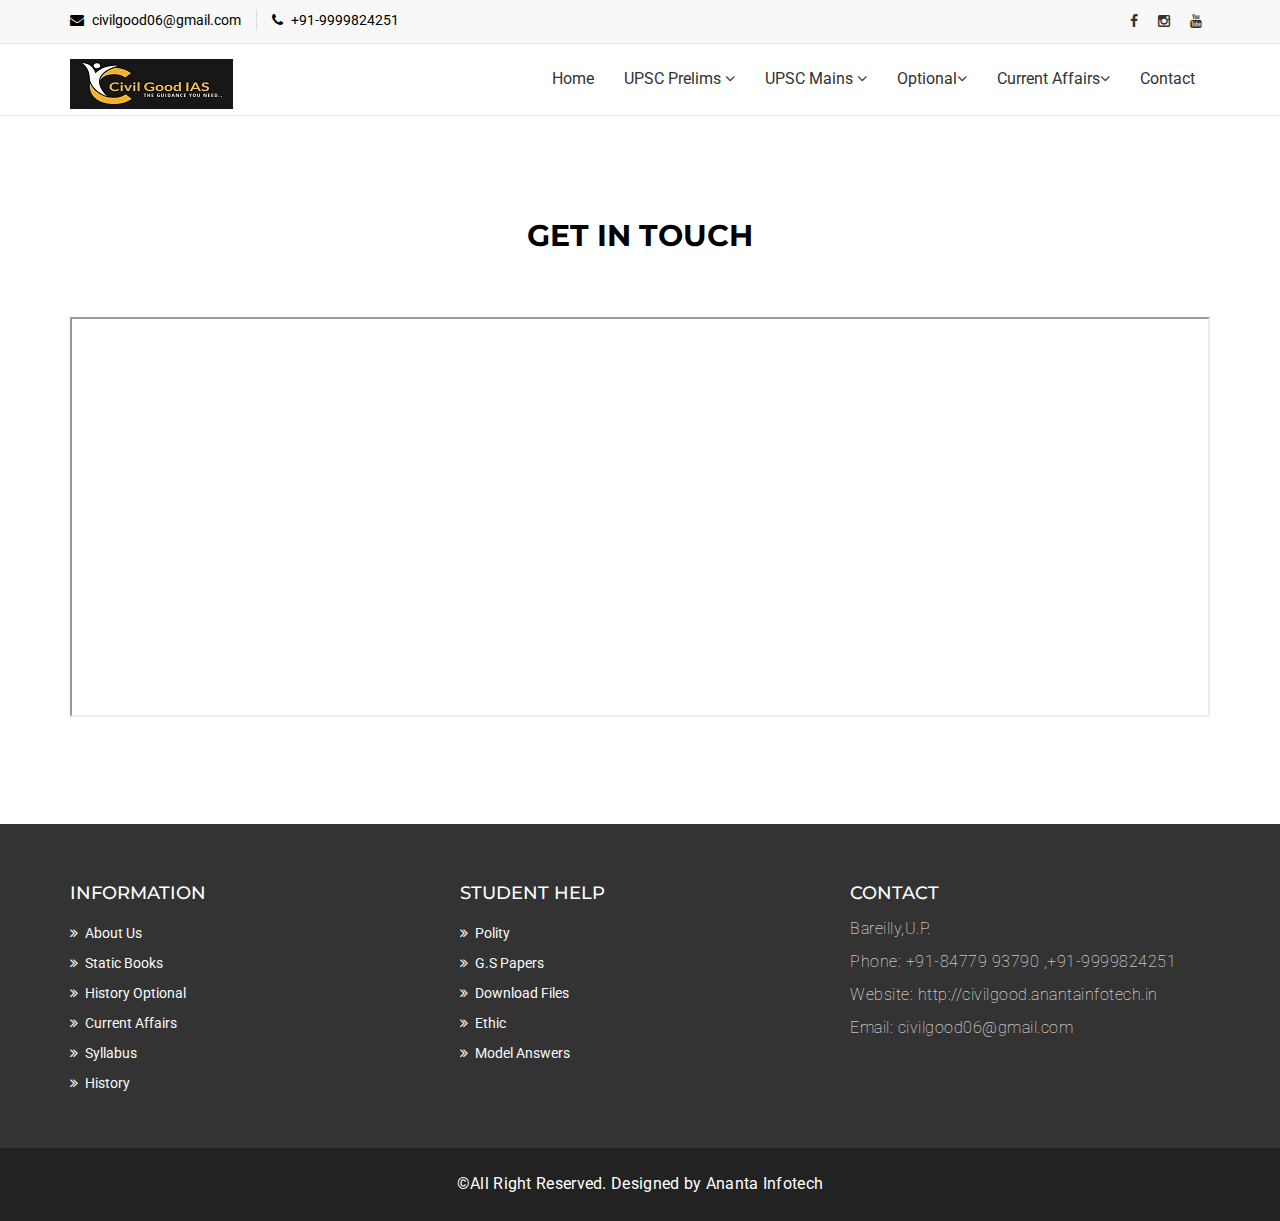
<file: example/contact.html>
<!DOCTYPE html>
<html lang="en">
  <head>
    <meta charset="utf-8">
    <meta http-equiv="X-UA-Compatible" content="IE=edge">
    <meta name="viewport" content="width=device-width, initial-scale=1">    
    <title>UPSC | Civil Good IAS</title>

    <!-- Favicon -->
    <link href="assets/img/logo.ico" rel="icon">
    <!-- Font awesome -->
    <link href="assets/css/font-awesome.css" rel="stylesheet">
    <!-- Bootstrap -->
    <link href="assets/css/bootstrap.css" rel="stylesheet">   
    <!-- Slick slider -->
    <link rel="stylesheet" type="text/css" href="assets/css/slick.css">          
    <!-- Fancybox slider -->
    <link rel="stylesheet" href="assets/css/jquery.fancybox.css" type="text/css" media="screen" /> 
    <!-- Theme color -->
    <link id="switcher" href="assets/css/theme-color/orange-theme.css" rel="stylesheet">    

    <!-- Main style sheet -->
    <link href="assets/css/style.css" rel="stylesheet">    
    <link href="assets/css/stylecustom.css" rel="stylesheet">	

   
    <!-- Google Fonts -->
    <link href='https://fonts.googleapis.com/css?family=Montserrat:400,700' rel='stylesheet' type='text/css'>
    <link href='https://fonts.googleapis.com/css?family=Roboto:400,400italic,300,300italic,500,700' rel='stylesheet' type='text/css'>
    
	<!--script-->
    <script src="https://code.jquery.com/jquery-3.5.1.min.js"></script>  
    <script>
        function redirectTo(headingId) {
            window.location.href = "index.html#" + headingId;
        }
    </script>
    <!-- HTML5 shim and Respond.js for IE8 support of HTML5 elements and media queries -->
    <!-- WARNING: Respond.js doesn't work if you view the page via file:// -->
    <!--[if lt IE 9]>
      <script src="https://oss.maxcdn.com/html5shiv/3.7.2/html5shiv.min.js"></script>
      <script src="https://oss.maxcdn.com/respond/1.4.2/respond.min.js"></script>
    <![endif]-->

  </head>
  <body>
  
  <!--START SCROLL TOP BUTTON -->
    <a class="scrollToTop" href="#">
      <i class="fa fa-angle-up"></i>      
    </a>
  <!-- END SCROLL TOP BUTTON -->

  <!-- Start header  -->
  <header id="mu-header">
    <div class="container">
      <div class="row">
        <div class="col-lg-12 col-md-12">
          <div class="mu-header-area">
            <div class="row">
              <div class="col-lg-6 col-md-6 col-sm-6 col-xs-6">
                <div class="mu-header-top-left">
                  <div class="mu-top-email">
                    <i class="fa fa-envelope"></i>
                    <span>civilgood06@gmail.com</span>
                  </div>
                  <div class="mu-top-phone">
                    <i class="fa fa-phone"></i>
                    <span>+91-9999824251</span>
                  </div>
                </div>
              </div>
              <div class="col-lg-6 col-md-6 col-sm-6 col-xs-6">
                <div class="mu-header-top-right">
                  <nav>
                    <ul class="mu-top-social-nav">
                      <li><a href="https://www.facebook.com/profile.php?id=100090479287142" target="_blank"><span class="fa fa-facebook"></span></a></li>
                      <li><a href="https://instagram.com/civilgoodias?igshid=YmMyMTA2M2Y=" target="_blank"><i class="fa fa-instagram" aria-hidden="true"></i></a></li>
                      <li><a href="https://youtube.com/@civilgoodias" target="_blank"><span class="fa fa-youtube"></span></a></li>
					  <!--
					  <li ><a href="#"><span class="fa fa-twitter"></span></a></li>
				      <li ><a href="#"><span class="fa fa-linkedin"></span></a></li>-->
                    </ul>
                  </nav>
                </div>
              </div>
            </div>
          </div>
        </div>
      </div>
    </div>
  </header>
  <!-- End header  -->
  <!-- Start menu -->
  <section id="mu-menu">
    <nav class="navbar navbar-default" role="navigation">  
      <div class="container">
        <div class="navbar-header">
          <!-- FOR MOBILE VIEW COLLAPSED BUTTON -->
          <button type="button" class="navbar-toggle collapsed" data-toggle="collapse" data-target="#navbar" aria-expanded="false" aria-controls="navbar">
            <span class="sr-only">Toggle navigation</span>
            <span class="icon-bar"></span>
            <span class="icon-bar"></span>
            <span class="icon-bar"></span>
          </button>
          <!-- LOGO -->              
          <!-- TEXT BASED LOGO -->
          <!-- <a class="navbar-brand" href="index.html"><i class="fa fa-university"></i><span>Civil Good IAS</span></a>-->
          <!-- IMG BASED LOGO  -->
          <a class="navbar-brand" href="index.html"><img src="assets/img/logo.png" alt="logo"></a> 
        </div>
       <div id="navbar" class="navbar-collapse collapse">
          <ul id="top-menu" class="nav navbar-nav navbar-right main-nav">
            <li><a href="index.html">Home</a></li>            
            <li class="dropdown">
              <a href="#" class="dropdown-toggle " data-toggle="dropdown">UPSC Prelims <span class="fa fa-angle-down"></span></a>
              <ul class="dropdown-menu" role="menu">
                <li><a class="Syllabus">Syllabus</a></li>
                <li><a class="Ncerts">Ncerts</a></li>
                <li><a class="Statics-books">Statics books</a></li>
                <li><a class="Polity">Polity</a></li>
				<li><a class="Economy">Economy</a></li>
				<li><a class="History">History</a></li>
				<li><a class="Geography-environment">Geography and environment</a></li>
			    <li><a class="Science">Science</a></li>
              </ul>
            </li>
            <li class="dropdown">
              <a href="#" class="dropdown-toggle" data-toggle="dropdown">UPSC Mains <span class="fa fa-angle-down"></span></a>
              <ul class="dropdown-menu" role="menu">
                <li><a class="Gspapers">G.S.Papers Syllabus</a></li>
                <li><a class="Ethics">Ethics</a></li>
                <li><a class="Essay">Essay</a></li>
                <li><a class="Model-Answers">Model Answers</a></li>				
              </ul>
            </li>
			<li class="dropdown">
              <a href="#" class="dropdown-toggle" data-toggle="dropdown">Optional<span class="fa fa-angle-down"></span></a>
              <ul class="dropdown-menu" role="menu">
                <li><a class="History-optional">History optional</a></li>
              </ul>
            </li>
			<li class="dropdown">
              <a href="#" class="dropdown-toggle" data-toggle="dropdown">Current Affairs<span class="fa fa-angle-down"></span></a>
              <ul class="dropdown-menu" role="menu">
                <li><a class="Yearly-crux">Yearly crux</a></li>
              </ul>
            </li>
            <!--<li><a href="gallery.html">Gallery</a></li>
            <li class="dropdown">
              <a href="#" class="dropdown-toggle" data-toggle="dropdown">Blog <span class="fa fa-angle-down"></span></a>
              <ul class="dropdown-menu" role="menu">
                <li><a href="blog-archive.html">Blog Archive</a></li>                
                <li><a href="blog-single.html">Blog Single</a></li>                
              </ul>
            </li>-->            
            <li><a href="contact.html">Contact</a></li>
            <!--<li><a href="#" id="mu-search-icon"><i class="fa fa-search"></i></a></li>-->
          </ul>                     
        </div>      
      </div>     
    </nav>
  </section>
  <!-- End menu -->
  <!-- Start search box -->
  <div id="mu-search">
    <div class="mu-search-area">      
      <button class="mu-search-close"><span class="fa fa-close"></span></button>
      <div class="container">
        <div class="row">
          <div class="col-md-12">            
            <form class="mu-search-form">
             <input type="search" placeholder="Type Your Keyword(s) & Hit Enter">
            </form>
          </div>
        </div>
      </div>
    </div>
  </div>
  <!-- End search box -->
 <!-- Page breadcrumb -->
 <!--<section id="mu-page-breadcrumb">
   <div class="container">
     <div class="row">
       <div class="col-md-12">
         <div class="mu-page-breadcrumb-area">
           <h2>Contact</h2>
           <ol class="breadcrumb">
            <li><a href="#">Home</a></li>            
            <li class="active">Contact</li>
          </ol>
         </div>
       </div>
     </div>
   </div>
 </section>
 <!-- End breadcrumb -->

 <!-- Start contact  -->
 <section id="mu-contact">
   <div class="container">
     <div class="row">
       <div class="col-md-12">
         <div class="mu-contact-area">
          <!-- start title -->
          <div class="mu-title">
            <h2>Get in Touch</h2>
          </div>
          <!-- end title -->
          <!-- start contact content -->
          <div class="mu-contact-content">           
            <div class="row">
              <div class="col-md-6">
                <div class="mu-contact-left">
                  <!--<form class="contactform">                  
                    <p class="comment-form-author">
                      <label for="author">Name <span class="required">*</span></label>
                      <input type="text" required="required" size="30" value="" name="author">
                    </p>
                    <p class="comment-form-email">
                      <label for="email">Email <span class="required">*</span></label>
                      <input type="email" required="required" aria-required="true" value="" name="email">
                    </p>
                    <p class="comment-form-url">
                      <label for="subject">Subject</label>
                      <input type="text" name="subject">  
                    </p>
                    <p class="comment-form-comment">
                      <label for="comment">Message</label>
                      <textarea required="required" aria-required="true" rows="8" cols="45" name="comment"></textarea>
                    </p>                
                    <p class="form-submit">
                      <input type="submit" value="Send Message" class="mu-post-btn" name="submit">
                    </p>        
                  </form>-->
                </div>
              </div>
              <div class="col-md-12">
                <div class="mu-contact-right">
                  <iframe src="https://www.google.com/maps/embed?pb=!1m18!1m12!1m3!1d112333.61782257323!2d79.3518988364994!3d28.37621194087957!2m3!1f0!2f0!3f0!3m2!1i1024!2i768!4f13.1!3m3!1m2!1s0x39a007334d02998d%3A0x5b9d44cf31ee87f!2sBareilly%2C%20Uttar%20Pradesh!5e0!3m2!1sen!2sin!4v1679243716161!5m2!1sen!2sin"  style="width:100%;height:400px;"allowfullscreen="" loading="lazy" referrerpolicy="no-referrer-when-downgrade"></iframe>
                </div>
              </div>
            </div>
          </div>
          <!-- end contact content -->
         </div>
       </div>
     </div>
   </div>
 </section>
 <!-- End contact  -->
<!-- Start footer -->
  <footer id="mu-footer">
    <!-- start footer top -->
    <div class="mu-footer-top">
      <div class="container">
        <div class="mu-footer-top-area">
          <div class="row">
            <div class="col-lg-4 col-md-4 col-sm-4">
              <div class="mu-footer-widget">
                <h4>Information</h4>
                <ul>
                  <li><a onclick="redirectTo('about')">About Us</a></li>
                  <li><a class="Statics-books">Static Books</a></li>
                  <li><a class="History-optional">History Optional</a></li>
                  <li><a class="Yearly-crux">Current Affairs</a></li>
                  <li><a class="Syllabus">Syllabus</a></li>
                  <li><a class="History">History</a></li>
                </ul>
              </div>
            </div>
            <div class="col-lg-4 col-md-4 col-sm-4">
              <div class="mu-footer-widget">
                <h4>Student Help</h4>
                <ul>
                  <li><a class="Polity">Polity</a></li>
                  <li><a class="Gspapers">G.S Papers</a></li>
                  <li><a class="Ncerts">Download Files</a></li>
                  <li><a class="Ethics">Ethic</a></li>
                  <li><a class="Model-Answers">Model Answers</a></li>                  
                </ul>
              </div>
            </div>
            <!--<div class="col-lg-3 col-md-3 col-sm-3">
              <div class="mu-footer-widget">
                <h4>News letter</h4>
                <p>Get latest update, news & academic offers</p>
                <form class="mu-subscribe-form">
                  <input type="email" placeholder="Type your Email">
                  <button class="mu-subscribe-btn" type="submit">Subscribe!</button>
                </form>               
              </div>
            </div>-->
            <div class="col-lg-4 col-md-4 col-sm-4">
              <div class="mu-footer-widget">
                <h4>Contact</h4>
                <address>
                  <p>Bareilly,U.P.</p>
                  <p>Phone: +91-84779 93790 ,+91-9999824251</p>
                   <p><a style="color:white;" href="http://civilgood.anantainfotech.in/">Website: http://civilgood.anantainfotech.in</a></p>
                  <p>Email: civilgood06@gmail.com</p>
                </address>
              </div>
            </div>
          </div>
        </div>
      </div>
    </div>
    <!-- end footer top -->
    <!-- start footer bottom -->
    <div class="mu-footer-bottom">
      <div class="container">
        <div class="mu-footer-bottom-area">
          <p>&copy;All Right Reserved. Designed by<a href="http://anantainfotech.in/" target="_blank" rel="nofollow">  Ananta Infotech</a></p>
        </div>
      </div>
    </div>
    <!-- end footer bottom -->
  </footer>
  <!-- End footer -->






  
  <!-- jQuery library -->
  <script src="assets/js/jquery.min.js"></script>  
  <!-- Include all compiled plugins (below), or include individual files as needed -->
  <script src="assets/js/bootstrap.js"></script>   
  <!-- Slick slider -->
  <script type="text/javascript" src="assets/js/slick.js"></script>
  <!-- Counter -->
  <script type="text/javascript" src="assets/js/waypoints.js"></script>
  <script type="text/javascript" src="assets/js/jquery.counterup.js"></script>  
  <!-- Mixit slider -->
  <script type="text/javascript" src="assets/js/jquery.mixitup.js"></script>
  <!-- Add fancyBox -->        
  <script type="text/javascript" src="assets/js/jquery.fancybox.pack.js"></script>

  <!-- Custom js -->
  <script src="assets/js/custom.js"></script> 
  <script src="assets/js/myscript.js"></script> 
   
  </body>
</html>
</file>
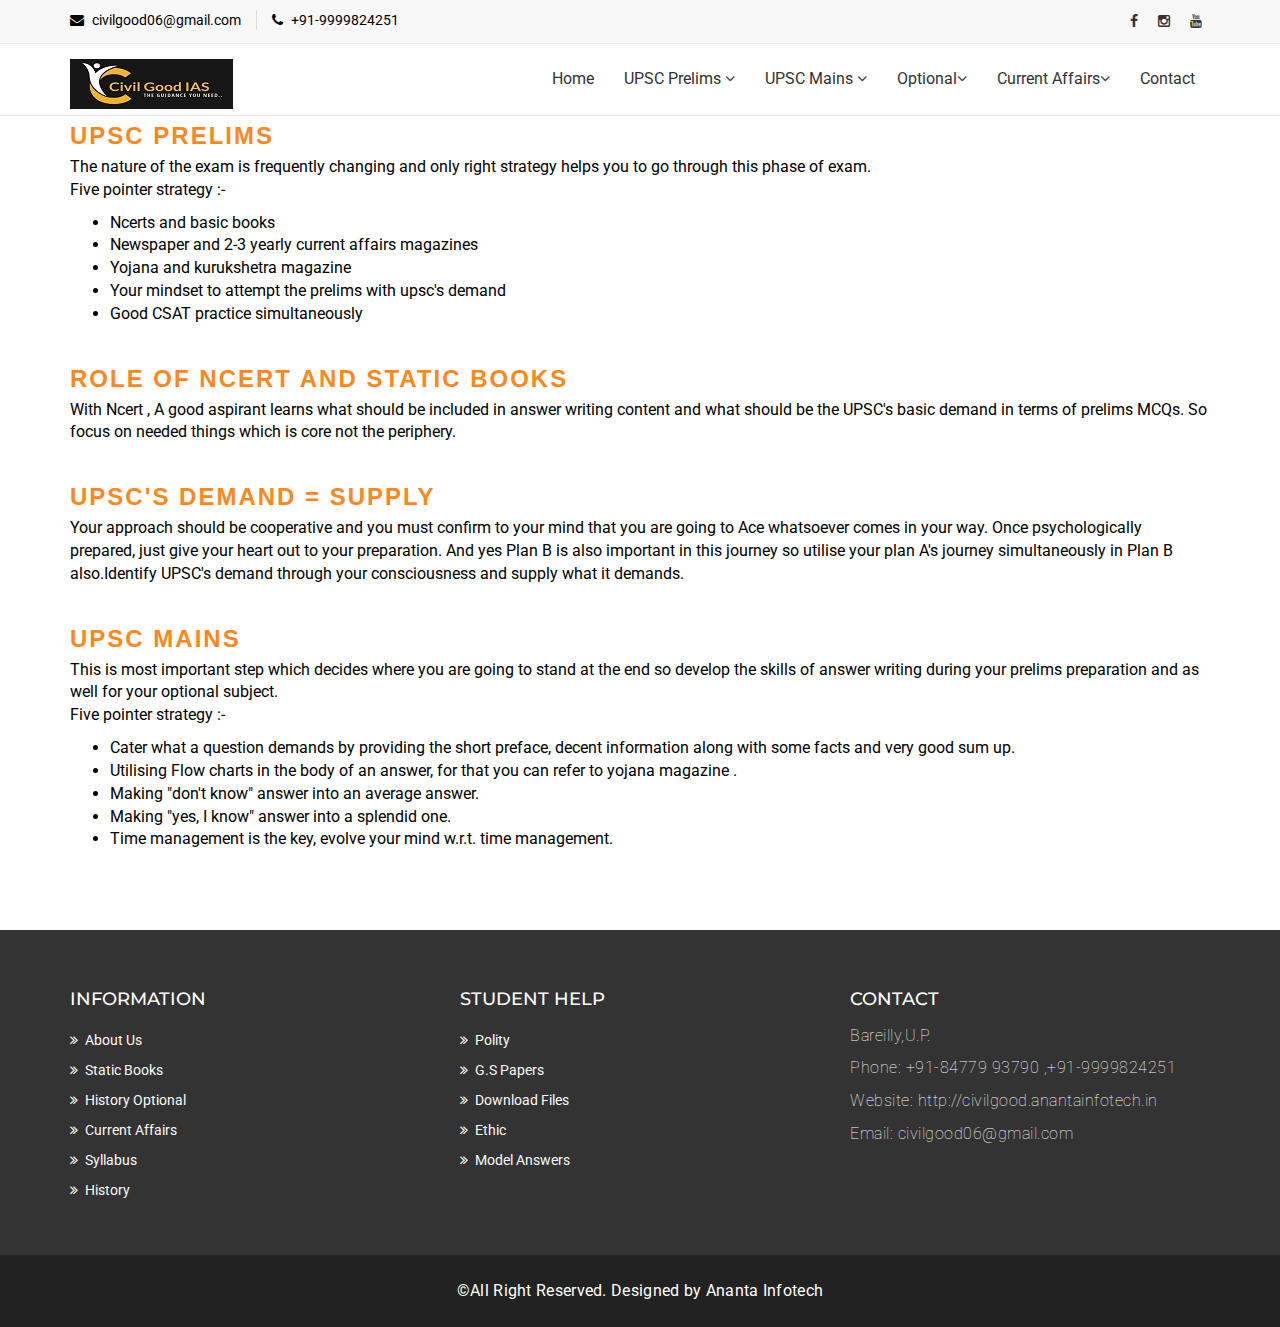
<file: example/content.html>
<!DOCTYPE html>
<html lang="en">
  <head>
    <meta charset="utf-8">
    <meta http-equiv="X-UA-Compatible" content="IE=edge">
    <meta name="viewport" content="width=device-width, initial-scale=1">    
    <title>UPSC | Civil Good IAS</title>

    <!-- Favicon -->
    <link href="assets/img/logo.ico" rel="icon">
    <!-- Font awesome -->
    <link href="assets/css/font-awesome.css" rel="stylesheet">
    <!-- Bootstrap -->
    <link href="assets/css/bootstrap.css" rel="stylesheet">   
    <!-- Slick slider -->
    <link rel="stylesheet" type="text/css" href="assets/css/slick.css">          
    <!-- Fancybox slider -->
    <link rel="stylesheet" href="assets/css/jquery.fancybox.css" type="text/css" media="screen" /> 
    <!-- Theme color -->
    <link id="switcher" href="assets/css/theme-color/orange-theme.css" rel="stylesheet">    

    <!-- Main style sheet -->
    <link href="assets/css/style.css" rel="stylesheet"> 
	<link href="assets/css/stylecustom.css" rel="stylesheet"> 

   
    <!-- Google Fonts -->
    <link href='https://fonts.googleapis.com/css?family=Montserrat:400,700' rel='stylesheet' type='text/css'>
    <link href='https://fonts.googleapis.com/css?family=Roboto:400,400italic,300,300italic,500,700' rel='stylesheet' type='text/css'>
	
	<!--script-->
    <script src="https://code.jquery.com/jquery-3.5.1.min.js"></script>    
    <script>
        function redirectTo(headingId) {
            window.location.href = "index.html#" + headingId;
        }
    </script>
    <!-- HTML5 shim and Respond.js for IE8 support of HTML5 elements and media queries -->
    <!-- WARNING: Respond.js doesn't work if you view the page via file:// -->
    <!--[if lt IE 9]>
      <script src="https://oss.maxcdn.com/html5shiv/3.7.2/html5shiv.min.js"></script>
      <script src="https://oss.maxcdn.com/respond/1.4.2/respond.min.js"></script>
    <![endif]-->
	
  </head>
  <body>
  
  <!--START SCROLL TOP BUTTON -->
    <a class="scrollToTop" href="#">
      <i class="fa fa-angle-up"></i>      
    </a>
  <!-- END SCROLL TOP BUTTON -->

  <!-- Start header  -->
  <header id="mu-header">
    <div class="container">
      <div class="row">
        <div class="col-lg-12 col-md-12">
          <div class="mu-header-area">
            <div class="row">
              <div class="col-lg-6 col-md-6 col-sm-6 col-xs-6">
                <div class="mu-header-top-left">
                  <div class="mu-top-email">
                    <i class="fa fa-envelope"></i>
                    <span>civilgood06@gmail.com</span>
                  </div>
                  <div class="mu-top-phone">
                    <i class="fa fa-phone"></i>
                    <span>+91-9999824251</span>
                  </div>
                </div>
              </div>
              <div class="col-lg-6 col-md-6 col-sm-6 col-xs-6">
                <div class="mu-header-top-right">
                  <nav>
                    <ul class="mu-top-social-nav">
                      <li><a href="https://www.facebook.com/profile.php?id=100090479287142" target="_blank"><span class="fa fa-facebook"></span></a></li>
                      <li><a href="https://instagram.com/civilgoodias?igshid=YmMyMTA2M2Y=" target="_blank"><i class="fa fa-instagram" aria-hidden="true"></i></a></li>
                      <li><a href="https://youtube.com/@civilgoodias" target="_blank"><span class="fa fa-youtube"></span></a></li>
					  <!--
					  <li ><a href="#"><span class="fa fa-twitter"></span></a></li>
				      <li ><a href="#"><span class="fa fa-linkedin"></span></a></li>-->
                    </ul>
                  </nav>
                </div>
              </div>
            </div>
          </div>
        </div>
      </div>
    </div>
  </header>
  <!-- End header  -->
  <!-- Start menu -->
  <section id="mu-menu">
    <nav class="navbar navbar-default" role="navigation">  
      <div class="container">
        <div class="navbar-header">
          <!-- FOR MOBILE VIEW COLLAPSED BUTTON -->
          <button type="button" class="navbar-toggle collapsed" data-toggle="collapse" data-target="#navbar" aria-expanded="false" aria-controls="navbar">
            <span class="sr-only">Toggle navigation</span>
            <span class="icon-bar"></span>
            <span class="icon-bar"></span>
            <span class="icon-bar"></span>
          </button>
          <!-- LOGO -->              
          <!-- TEXT BASED LOGO -->
          <!-- <a class="navbar-brand" href="index.html"><i class="fa fa-university"></i><span>Civil Good IAS</span></a>-->
          <!-- IMG BASED LOGO  -->
          <a class="navbar-brand" href="index.html"><img src="assets/img/logo.png" alt="logo"></a> 
        </div>
        <div id="navbar" class="navbar-collapse collapse">
          <ul id="menu" class="nav navbar-nav navbar-right main-nav">
            <li><a href="index.html">Home</a></li>            
            <li class="dropdown">
              <a href="#" class="dropdown-toggle " data-toggle="dropdown">UPSC Prelims <span class="fa fa-angle-down"></span></a>
              <ul class="dropdown-menu" role="menu">
                <li><a class="Syllabus">Syllabus</a></li>
                <li><a class="Ncerts">Ncerts</a></li>
                <li><a class="Statics-books">Statics books</a></li>
                <li><a class="Polity">Polity</a></li>
				<li><a class="Economy">Economy</a></li>
				<li><a class="History">History</a></li>
				<li><a class="Geography-environment">Geography and environment</a></li>
				<li><a class="Science">Science</a></li>
              </ul>
            </li>
            <li class="dropdown">
              <a href="#" class="dropdown-toggle" data-toggle="dropdown">UPSC Mains <span class="fa fa-angle-down"></span></a>
              <ul class="dropdown-menu" role="menu">
                <li><a class="Gspapers">G.S.Papers Syllabus</a></li>
                <li><a class="Ethics">Ethics</a></li>
                <li><a class="Essay">Essay</a></li>
                <li><a class="Model-Answers">Model Answers</a></li>				
              </ul>
            </li>
			<li class="dropdown">
              <a href="#" class="dropdown-toggle" data-toggle="dropdown">Optional<span class="fa fa-angle-down"></span></a>
              <ul class="dropdown-menu" role="menu">
                <li><a class="History-optional">History optional</a></li>
              </ul>
            </li>
			<li class="dropdown">
              <a href="#" class="dropdown-toggle" data-toggle="dropdown">Current Affairs<span class="fa fa-angle-down"></span></a>
              <ul class="dropdown-menu" role="menu">
                <li><a class="Yearly-crux">Yearly crux</a></li>
              </ul>
            </li>
            <!--<li><a href="gallery.html">Gallery</a></li>
            <li class="dropdown">
              <a href="#" class="dropdown-toggle" data-toggle="dropdown">Blog <span class="fa fa-angle-down"></span></a>
              <ul class="dropdown-menu" role="menu">
                <li><a href="blog-archive.html">Blog Archive</a></li>                
                <li><a href="blog-single.html">Blog Single</a></li>                
              </ul>
            </li>-->            
            <li><a href="contact.html">Contact</a></li>
            <!--<li><a href="#" id="mu-search-icon"><i class="fa fa-search"></i></a></li>-->
          </ul>                     
        </div>      
      </div>     
    </nav>
  </section>
  <!-- End menu -->
  <!-- Start search box -->
  <div id="mu-search">
    <div class="mu-search-area">      
      <button class="mu-search-close"><span class="fa fa-close"></span></button>
      <div class="container">
        <div class="row">
          <div class="col-md-12">            
            <form class="mu-search-form">
             <input type="search" placeholder="Type Your Keyword(s) & Hit Enter">
            </form>
          </div>
        </div>
      </div>
    </div>
  </div>
  <!-- End search box -->

<div class="container">
    <h2 id="heading1" class="heading">UPSC Prelims</h2>
	<p>The nature of the exam is frequently changing and only right strategy helps you to go through this phase of exam.
	<br>Five pointer strategy :-</p>
	<ol style="list-style-type: disc;">
	<li>Ncerts and basic books</li>
	<li>Newspaper and 2-3 yearly current affairs magazines</li>
	<li>Yojana and kurukshetra magazine</li>
	<li>Your mindset to attempt the prelims with upsc's demand</li>
	<li>Good CSAT practice simultaneously</li>
	</ol> 
	<br><h2 id="heading2" class="heading">Role of Ncert and Static Books</h2>
	<p>With Ncert , A good aspirant learns what should be included in answer writing content and what should be the UPSC's basic demand in terms of prelims MCQs.
     So focus on needed things which is core not the periphery.</p>
	<br><h2 id="heading3" class="heading">UPSC'S Demand = Supply</h2>
	<p>Your approach should be cooperative and you must confirm to your mind that you are going to Ace whatsoever comes in your way. Once psychologically prepared, just give your heart out to your preparation.
     And yes Plan B is also important in this journey so utilise your plan A's journey simultaneously in Plan B also.Identify UPSC's demand through your consciousness and supply what it demands.</p>
    <br><h2 id="heading4" class="heading">UPSC Mains</h2>
	<p>This is most important step which decides where you are going to stand at the end so  develop the skills of answer writing during your prelims preparation and as well for your optional subject. <br>Five pointer strategy :-</p>
	<ol style="list-style-type: disc;">
	<li>Cater what a question demands by providing the short preface, decent information along with some facts and very good sum up.</li>
	<li>Utilising Flow charts in the body of an answer, for that you can refer to yojana magazine .</li>
	<li>Making "don't know" answer into an average answer.</li>
	<li>Making "yes, I know" answer into a splendid one.</li>
	<li>Time management is the key, evolve your mind w.r.t. time management.</li>
	</ol>
	<br><br><br>
</div>




<!-- Start footer -->
  <footer id="mu-footer">
    <!-- start footer top -->
    <div class="mu-footer-top">
      <div class="container">
        <div class="mu-footer-top-area">
          <div class="row">
            <div class="col-lg-4 col-md-4 col-sm-4">
              <div class="mu-footer-widget">
                <h4>Information</h4>
                <ul>
                  <li><a onclick="redirectTo('about')">About Us</a></li>
                  <li><a class="Statics-books">Static Books</a></li>
                  <li><a class="History-optional">History Optional</a></li>
                  <li><a class="Yearly-crux">Current Affairs</a></li>
                  <li><a class="Syllabus">Syllabus</a></li>
                  <li><a class="History">History</a></li>
                </ul>
              </div>
            </div>
            <div class="col-lg-4 col-md-4 col-sm-4">
              <div class="mu-footer-widget">
                <h4>Student Help</h4>
                <ul>
                  <li><a class="Polity">Polity</a></li>
                  <li><a class="Gspapers">G.S Papers</a></li>
                  <li><a class="Ncerts">Download Files</a></li>
                  <li><a class="Ethics">Ethic</a></li>
                  <li><a class="Model-Answers">Model Answers</a></li>                  
                </ul>
              </div>
            </div>
            <!--<div class="col-lg-3 col-md-3 col-sm-3">
              <div class="mu-footer-widget">
                <h4>News letter</h4>
                <p>Get latest update, news & academic offers</p>
                <form class="mu-subscribe-form">
                  <input type="email" placeholder="Type your Email">
                  <button class="mu-subscribe-btn" type="submit">Subscribe!</button>
                </form>               
              </div>
            </div>-->
            <div class="col-lg-4 col-md-4 col-sm-4">
              <div class="mu-footer-widget">
                <h4>Contact</h4>
                <address>
                  <p>Bareilly,U.P.</p>
                  <p>Phone: +91-84779 93790 ,+91-9999824251</p>
                   <p><a style="color:white;" href="http://civilgood.anantainfotech.in/">Website: http://civilgood.anantainfotech.in</a></p>
                  <p>Email: civilgood06@gmail.com</p>
                </address>
              </div>
            </div>
          </div>
        </div>
      </div>
    </div>
    <!-- end footer top -->
    <!-- start footer bottom -->
    <div class="mu-footer-bottom">
      <div class="container">
        <div class="mu-footer-bottom-area">
          <p>&copy;All Right Reserved. Designed by<a href="http://anantainfotech.in/" target="_blank" rel="nofollow">  Ananta Infotech</a></p>
        </div>
      </div>
    </div>
    <!-- end footer bottom -->
  </footer>
  <!-- End footer -->






  
  <!-- jQuery library -->
  <script src="assets/js/jquery.min.js"></script>  
  <!-- Include all compiled plugins (below), or include individual files as needed -->
  <script src="assets/js/bootstrap.js"></script>   
  <!-- Slick slider -->
  <script type="text/javascript" src="assets/js/slick.js"></script>
  <!-- Counter -->
  <script type="text/javascript" src="assets/js/waypoints.js"></script>
  <script type="text/javascript" src="assets/js/jquery.counterup.js"></script>  
  <!-- Mixit slider -->
  <script type="text/javascript" src="assets/js/jquery.mixitup.js"></script>
  <!-- Add fancyBox -->        
  <script type="text/javascript" src="assets/js/jquery.fancybox.pack.js"></script>

  <!-- Custom js -->
  <script src="assets/js/custom.js"></script> 
  <script src="assets/js/myscript.js"></script>

  </body>
</html>
</file>
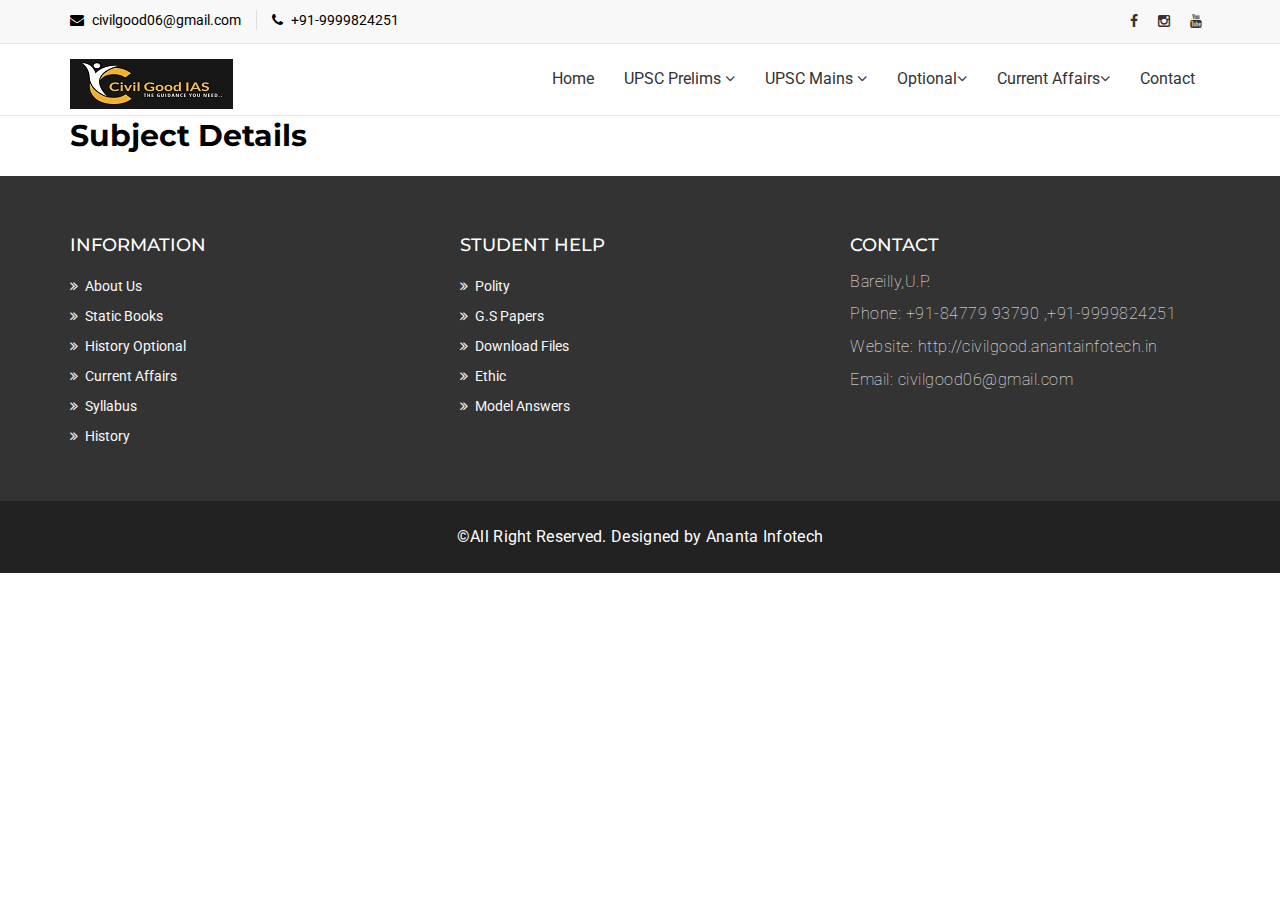
<file: example/pdf.html>
<!DOCTYPE html>
<html lang="en">
  <head>
    <meta charset="utf-8">
    <meta http-equiv="X-UA-Compatible" content="IE=edge">
    <meta name="viewport" content="width=device-width, initial-scale=1">    
    <title>UPSC | Civil Good IAS</title>

    <!-- Favicon -->
    <link href="assets/img/logo.ico" rel="icon">
    <!-- Font awesome -->
    <link href="assets/css/font-awesome.css" rel="stylesheet">
    <!-- Bootstrap -->
    <link href="assets/css/bootstrap.css" rel="stylesheet">   
    <!-- Slick slider -->
    <link rel="stylesheet" type="text/css" href="assets/css/slick.css">          
    <!-- Fancybox slider -->
    <link rel="stylesheet" href="assets/css/jquery.fancybox.css" type="text/css" media="screen" /> 
    <!-- Theme color -->
    <link id="switcher" href="assets/css/theme-color/orange-theme.css" rel="stylesheet">    

    <!-- Main style sheet -->
    <link href="assets/css/style.css" rel="stylesheet"> 
	<link href="assets/css/stylecustom.css" rel="stylesheet"> 

   
    <!-- Google Fonts -->
    <link href='https://fonts.googleapis.com/css?family=Montserrat:400,700' rel='stylesheet' type='text/css'>
    <link href='https://fonts.googleapis.com/css?family=Roboto:400,400italic,300,300italic,500,700' rel='stylesheet' type='text/css'>
	
	<!--script-->
    <script src="https://code.jquery.com/jquery-3.5.1.min.js"></script>    
    <script>
        function redirectTo(headingId) {
            window.location.href = "index.html#" + headingId;
        }
    </script>
    <!-- HTML5 shim and Respond.js for IE8 support of HTML5 elements and media queries -->
    <!-- WARNING: Respond.js doesn't work if you view the page via file:// -->
    <!--[if lt IE 9]>
      <script src="https://oss.maxcdn.com/html5shiv/3.7.2/html5shiv.min.js"></script>
      <script src="https://oss.maxcdn.com/respond/1.4.2/respond.min.js"></script>
    <![endif]-->
	
  </head>
  <body>
  
  <!--START SCROLL TOP BUTTON -->
    <a class="scrollToTop" href="#">
      <i class="fa fa-angle-up"></i>      
    </a>
  <!-- END SCROLL TOP BUTTON -->

  <!-- Start header  -->
  <header id="mu-header">
    <div class="container">
      <div class="row">
        <div class="col-lg-12 col-md-12">
          <div class="mu-header-area">
            <div class="row">
              <div class="col-lg-6 col-md-6 col-sm-6 col-xs-6">
                <div class="mu-header-top-left">
                  <div class="mu-top-email">
                    <i class="fa fa-envelope"></i>
                    <span>civilgood06@gmail.com</span>
                  </div>
                  <div class="mu-top-phone">
                    <i class="fa fa-phone"></i>
                    <span>+91-9999824251</span>
                  </div>
                </div>
              </div>
              <div class="col-lg-6 col-md-6 col-sm-6 col-xs-6">
                <div class="mu-header-top-right">
                  <nav>
                    <ul class="mu-top-social-nav">
                      <li><a href="https://www.facebook.com/profile.php?id=100090479287142" target="_blank"><span class="fa fa-facebook"></span></a></li>
                      <li><a href="https://instagram.com/civilgoodias?igshid=YmMyMTA2M2Y=" target="_blank"><i class="fa fa-instagram" aria-hidden="true"></i></a></li>
                      <li><a href="https://youtube.com/@civilgoodias" target="_blank"><span class="fa fa-youtube"></span></a></li>
					  <!--
					  <li ><a href="#"><span class="fa fa-twitter"></span></a></li>
				      <li ><a href="#"><span class="fa fa-linkedin"></span></a></li>-->
                    </ul>
                  </nav>
                </div>
              </div>
            </div>
          </div>
        </div>
      </div>
    </div>
  </header>
  <!-- End header  -->
  <!-- Start menu -->
  <section id="mu-menu">
    <nav class="navbar navbar-default" role="navigation">  
      <div class="container">
        <div class="navbar-header">
          <!-- FOR MOBILE VIEW COLLAPSED BUTTON -->
          <button type="button" class="navbar-toggle collapsed" data-toggle="collapse" data-target="#navbar" aria-expanded="false" aria-controls="navbar">
            <span class="sr-only">Toggle navigation</span>
            <span class="icon-bar"></span>
            <span class="icon-bar"></span>
            <span class="icon-bar"></span>
          </button>
          <!-- LOGO -->              
          <!-- TEXT BASED LOGO -->
          <!-- <a class="navbar-brand" href="index.html"><i class="fa fa-university"></i><span>Civil Good IAS</span></a>-->
          <!-- IMG BASED LOGO  -->
          <a class="navbar-brand" href="index.html"><img src="assets/img/logo.png" alt="logo"></a> 
        </div>
        <div id="navbar" class="navbar-collapse collapse">
          <ul id="menu" class="nav navbar-nav navbar-right main-nav">
            <li><a href="index.html">Home</a></li>            
            <li class="dropdown">
              <a href="#" class="dropdown-toggle " data-toggle="dropdown">UPSC Prelims <span class="fa fa-angle-down"></span></a>
              <ul class="dropdown-menu" role="menu">
                <li><a class="Syllabus">Syllabus</a></li>
                <li><a class="Ncerts">Ncerts</a></li>
                <li><a class="Statics-books">Statics books</a></li>
                <li><a class="Polity">Polity</a></li>
				<li><a class="Economy">Economy</a></li>
				<li><a class="History">History</a></li>
				<li><a class="Geography-environment">Geography and environment</a></li>
				<li><a class="Science">Science</a></li>
              </ul>
            </li>
            <li class="dropdown">
              <a href="#" class="dropdown-toggle" data-toggle="dropdown">UPSC Mains <span class="fa fa-angle-down"></span></a>
              <ul class="dropdown-menu" role="menu">
                <li><a class="Gspapers">G.S.Papers Syllabus</a></li>
                <li><a class="Ethics">Ethics</a></li>
                <li><a class="Essay">Essay</a></li>
                <li><a class="Model-Answers">Model Answers</a></li>				
              </ul>
            </li>
			<li class="dropdown">
              <a href="#" class="dropdown-toggle" data-toggle="dropdown">Optional<span class="fa fa-angle-down"></span></a>
              <ul class="dropdown-menu" role="menu">
                <li><a class="History-optional">History optional</a></li>
              </ul>
            </li>
			<li class="dropdown">
              <a href="#" class="dropdown-toggle" data-toggle="dropdown">Current Affairs<span class="fa fa-angle-down"></span></a>
              <ul class="dropdown-menu" role="menu">
                <li><a class="Yearly-crux">Yearly crux</a></li>
              </ul>
            </li>
            <!--<li><a href="gallery.html">Gallery</a></li>
            <li class="dropdown">
              <a href="#" class="dropdown-toggle" data-toggle="dropdown">Blog <span class="fa fa-angle-down"></span></a>
              <ul class="dropdown-menu" role="menu">
                <li><a href="blog-archive.html">Blog Archive</a></li>                
                <li><a href="blog-single.html">Blog Single</a></li>                
              </ul>
            </li>-->            
            <li><a href="contact.html">Contact</a></li>
            <!--<li><a href="#" id="mu-search-icon"><i class="fa fa-search"></i></a></li>-->
          </ul>                     
        </div>      
      </div>     
    </nav>
  </section>
  <!-- End menu -->
  <!-- Start search box -->
  <div id="mu-search">
    <div class="mu-search-area">      
      <button class="mu-search-close"><span class="fa fa-close"></span></button>
      <div class="container">
        <div class="row">
          <div class="col-md-12">            
            <form class="mu-search-form">
             <input type="search" placeholder="Type Your Keyword(s) & Hit Enter">
            </form>
          </div>
        </div>
      </div>
    </div>
  </div>
  <!-- End search box -->
<!--pdf pagination start-->
  <div class="container">
	<h2>Subject Details</h2>
	<ul id="pdf-list" class="pdf-list">
			<!-- PDFs will be added dynamically with JavaScript -->
	</ul>
  </div>
<!--pdf pagination end-->
<!-- Start footer -->
  <footer id="mu-footer">
    <!-- start footer top -->
    <div class="mu-footer-top">
      <div class="container">
        <div class="mu-footer-top-area">
          <div class="row">
            <div class="col-lg-4 col-md-4 col-sm-4">
              <div class="mu-footer-widget">
                <h4>Information</h4>
                <ul>
                  <li><a onclick="redirectTo('about')">About Us</a></li>
                  <li><a class="Statics-books">Static Books</a></li>
                  <li><a class="History-optional">History Optional</a></li>
                  <li><a class="Yearly-crux">Current Affairs</a></li>
                  <li><a class="Syllabus">Syllabus</a></li>
                  <li><a class="History">History</a></li>
                </ul>
              </div>
            </div>
            <div class="col-lg-4 col-md-4 col-sm-4">
              <div class="mu-footer-widget">
                <h4>Student Help</h4>
                <ul>
                  <li><a class="Polity">Polity</a></li>
                  <li><a class="Gspapers">G.S Papers</a></li>
                  <li><a class="Ncerts">Download Files</a></li>
                  <li><a class="Ethics">Ethic</a></li>
                  <li><a class="Model-Answers">Model Answers</a></li>                  
                </ul>
              </div>
            </div>
            <!--<div class="col-lg-3 col-md-3 col-sm-3">
              <div class="mu-footer-widget">
                <h4>News letter</h4>
                <p>Get latest update, news & academic offers</p>
                <form class="mu-subscribe-form">
                  <input type="email" placeholder="Type your Email">
                  <button class="mu-subscribe-btn" type="submit">Subscribe!</button>
                </form>               
              </div>
            </div>-->
            <div class="col-lg-4 col-md-4 col-sm-4">
              <div class="mu-footer-widget">
                <h4>Contact</h4>
                <address>
                  <p>Bareilly,U.P.</p>
                  <p>Phone: +91-84779 93790 ,+91-9999824251</p>
                   <p><a style="color:white;" href="http://civilgood.anantainfotech.in/">Website: http://civilgood.anantainfotech.in</a></p>
                  <p>Email: civilgood06@gmail.com</p>
                </address>
              </div>
            </div>
          </div>
        </div>
      </div>
    </div>
    <!-- end footer top -->
    <!-- start footer bottom -->
    <div class="mu-footer-bottom">
      <div class="container">
        <div class="mu-footer-bottom-area">
          <p>&copy;All Right Reserved. Designed by<a href="http://anantainfotech.in/" target="_blank" rel="nofollow">  Ananta Infotech</a></p>
        </div>
      </div>
    </div>
    <!-- end footer bottom -->
  </footer>
  <!-- End footer -->






  
  <!-- jQuery library -->
  <script src="assets/js/jquery.min.js"></script>  
  <!-- Include all compiled plugins (below), or include individual files as needed -->
  <script src="assets/js/bootstrap.js"></script>   
  <!-- Slick slider -->
  <script type="text/javascript" src="assets/js/slick.js"></script>
  <!-- Counter -->
  <script type="text/javascript" src="assets/js/waypoints.js"></script>
  <script type="text/javascript" src="assets/js/jquery.counterup.js"></script>  
  <!-- Mixit slider -->
  <script type="text/javascript" src="assets/js/jquery.mixitup.js"></script>
  <!-- Add fancyBox -->        
  <script type="text/javascript" src="assets/js/jquery.fancybox.pack.js"></script>

  <!-- Custom js -->
  <script src="assets/js/custom.js"></script> 
  <script src="assets/js/myscript.js"></script>
  <script src="assets/js/pdfhtml.js"></script> 

  </body>
</html>
</file>
<file: example/assets/css/theme-color/orange-theme.css>
.scrollToTop {
  background-color: #ff871c;
  border: 2px solid #ff871c;
}

.mu-read-more-btn:hover, .mu-read-more-btn:focus {
  background-color: #ff871c;
  border-color: #ff871c;
}

.mu-post-btn:hover, .mu-post-btn:focus {
  background-color: #ff871c;
  border-color: #ff871c;
}

#mu-header .mu-header-area .mu-header-top-right .mu-top-social-nav li a:hover, #mu-header .mu-header-area .mu-header-top-right .mu-top-social-nav li a:focus {
  color: #ff871c;
}

#mu-menu .navbar-header .navbar-brand i {
  color: #ff871c;
}
#mu-menu .navbar-default .navbar-nav li > a:hover, #mu-menu .navbar-default .navbar-nav li > a:focus {
  border-color: #ff871c;
  color: #ff871c;
}
#mu-menu .navbar-default .navbar-nav li .dropdown-menu {
  border-top: 2px solid #ff871c;
}
#mu-menu .navbar-default .navbar-nav li .dropdown-menu li a:hover, #mu-menu .navbar-default .navbar-nav li .dropdown-menu li a:focus {
  background-color: #ff871c;
}
#mu-menu .navbar-default .navbar-nav .open a:hover, #mu-menu .navbar-default .navbar-nav .open a:focus {
  background-color: #ff871c;
}

#mu-menu .navbar-default .navbar-nav > .active > a, #mu-menu .navbar-default .navbar-nav > .active > a:hover, #mu-menu .navbar-default .navbar-nav > .active > a:focus {
  color: #ff871c;
  border-bottom: 2px solid #ff871c;
  background-color: transparent;
}

#mu-search .mu-search-area .mu-search-close {
  background-color: #ff871c;
}

#mu-slider .mu-slider-single .mu-slider-content span {
  background-color: #ff871c;
}
#mu-slider .slick-prev,
#mu-slider .slick-next {
  background-color: #ff770057;
}

#mu-features .mu-features-area .mu-features-content .mu-single-feature span {
  color: #ff871c;
  border: 1px solid #ff871c;
}
#mu-features .mu-features-area .mu-features-content .mu-single-feature a:hover, #mu-features .mu-features-area .mu-features-content .mu-single-feature a:focus {
  color: #ff871c;
  border-color: #ff871c;
}

#mu-latest-courses .mu-latest-courses-area .mu-latest-courses-content .slick-dots .slick-active {
  background-color: #ff871c;
}

.mu-latest-course-single .mu-latest-course-img .mu-latest-course-imgcaption a:hover, .mu-latest-course-single .mu-latest-course-img .mu-latest-course-imgcaption a:focus {
  color: #ff871c;
}
.mu-latest-course-single .mu-latest-course-single-content h4 a:hover, .mu-latest-course-single .mu-latest-course-single-content h4 a:focus {
  color: #ff871c;
}
.mu-latest-course-single .mu-latest-course-single-content .mu-latest-course-single-contbottom .mu-course-details {
  color: #ff871c;
}

#mu-our-teacher .mu-our-teacher-area .mu-our-teacher-content .mu-our-teacher-single .mu-our-teacher-img .mu-our-teacher-social {
  background-color: #ff871c;
}
#mu-our-teacher .mu-our-teacher-area .mu-our-teacher-content .mu-our-teacher-single .mu-our-teacher-img .mu-our-teacher-social a:hover, #mu-our-teacher .mu-our-teacher-area .mu-our-teacher-content .mu-our-teacher-single .mu-our-teacher-img .mu-our-teacher-social a:focus {
  color: #ff871c;
}

#mu-testimonial .mu-testimonial-area .mu-testimonial-content .mu-testimonial-item .mu-testimonial-info span {
  color: #ff871c;
}
#mu-testimonial .mu-testimonial-area .mu-testimonial-content .slick-dots .slick-active {
  background-color: #ff871c;
}

.mu-blog-single-item .mu-blog-single-img .mu-blog-caption h3 a:hover {
  color: #ff871c;
}
.mu-blog-single-item .mu-blog-meta a:hover, .mu-blog-single-item .mu-blog-meta a:focus {
  color: #ff871c;
}
.mu-blog-single-item .mu-blog-description a:hover, .mu-blog-single-item .mu-blog-description a:focus {
  border-color: #ff871c;
}

#mu-page-breadcrumb .mu-page-breadcrumb-area .breadcrumb .active {
  color: #ff871c;
}

#mu-course-content {
  background-color: #f8f8f8;
  display: inline;
  float: left;
  padding: 100px 0;
  width: 100%;
}
#mu-course-content .mu-course-content-area {
  display: inline;
  float: left;
  width: 100%;
}
#mu-course-content .mu-course-content-area .mu-course-container {
  display: inline;
  float: left;
  width: 100%;
}
#mu-course-content .mu-course-content-area .mu-course-container .mu-latest-course-single {
  border: 1px solid #ccc;
  margin-bottom: 30px;
}
#mu-course-content .mu-course-content-area .mu-sidebar .mu-single-sidebar .mu-sidebar-catg li a:hover, #mu-course-content .mu-course-content-area .mu-sidebar .mu-single-sidebar .mu-sidebar-catg li a:focus {
  color: #ff871c;
}
#mu-course-content .mu-course-content-area .mu-sidebar .mu-single-sidebar .mu-sidebar-popular-courses .media .media-body .media-heading a:hover, #mu-course-content .mu-course-content-area .mu-sidebar .mu-single-sidebar .mu-sidebar-popular-courses .media .media-body .media-heading a:focus {
  color: #ff871c;
}
#mu-course-content .mu-course-content-area .mu-sidebar .mu-single-sidebar .tag-cloud a:hover, #mu-course-content .mu-course-content-area .mu-sidebar .mu-single-sidebar .tag-cloud a:focus {
  color: #ff871c;
  border-color: #ff871c;
}

.mu-pagination .pagination li a:hover, .mu-pagination .pagination li a:focus {
  background-color: #ff871c;
  border-color: #ff871c;
}
.mu-pagination .pagination .active a {
  background-color: #ff871c;
  border-color: #ff871c;
}

.mu-related-item {
  display: inline;
  float: left;
  margin-top: 30px;
  width: 100%;
}
.mu-related-item .mu-related-item-area #mu-related-item-slide .slick-prev,
.mu-related-item .mu-related-item-area #mu-related-item-slide .slick-next {
  background-color: #ff871c;
}

.mu-blog-single .mu-blog-single-item .mu-blog-tags .mu-news-single-tagnav li a:hover, .mu-blog-single .mu-blog-single-item .mu-blog-tags .mu-news-single-tagnav li a:focus {
  color: #ff871c;
}
.mu-blog-single .mu-blog-single-item .mu-blog-social .mu-news-social-nav li a:hover, .mu-blog-single .mu-blog-single-item .mu-blog-social .mu-news-social-nav li a:focus {
  background-color: #ff871c;
  border-color: #ff871c;
}

.mu-blog-single-navigation a:hover, .mu-blog-single-navigation a:focus {
  background-color: #ff871c;
  border-color: #ff871c;
}

.mu-comments-area {
  display: inline;
  float: left;
  width: 100%;
  margin-top: 20px;
}
.mu-comments-area h3 {
  margin-bottom: 20px;
  padding: 20px;
  border-bottom: 1px solid #ccc;
  padding-left: 0;
}
.mu-comments-area .comments .commentlist li .reply-btn:hover, .mu-comments-area .comments .commentlist li .reply-btn:focus {
  background-color: #ff871c;
  border-color: #ff871c;
}
.mu-comments-area .comments .commentlist li .author-tag {
  background-color: #ff871c;
}
.mu-comments-area .comments .comments-pagination li a:hover, .mu-comments-area .comments .comments-pagination li a:focus {
  color: #ff871c;
}

#mu-gallery .mu-gallery-area .mu-gallery-content {
  width: 100%;
}
#mu-gallery .mu-gallery-area .mu-gallery-content .mu-gallery-top ul li {
  background-color: #ff871c;
  border: 1px solid #ff871c;
}
#mu-gallery .mu-gallery-area .mu-gallery-content .mu-gallery-top ul li:hover, #mu-gallery .mu-gallery-area .mu-gallery-content .mu-gallery-top ul li:focus {
  color: #ff871c;
  border-color: #ff871c;
}
#mu-gallery .mu-gallery-area .mu-gallery-content .mu-gallery-top ul .active {
  color: #ff871c;
  border-color: #ff871c;
}
#mu-gallery .mu-gallery-area .mu-gallery-content .mu-gallery-body ul li .mu-single-gallery .mu-single-gallery-item .mu-single-gallery-info .mu-single-gallery-info-inner a {
  background-color: #ff871c;
}

#mu-contact .mu-contact-area .mu-contact-content .mu-contact-left .contactform input[type="text"]:focus,
#mu-contact .mu-contact-area .mu-contact-content .mu-contact-left .contactform input[type="email"]:focus,
#mu-contact .mu-contact-area .mu-contact-content .mu-contact-left .contactform input[type="url"]:focus {
  border-color: #ff871c;
}
#mu-contact .mu-contact-area .mu-contact-content .mu-contact-left .contactform textarea:focus {
  border-color: #ff871c;
}

#mu-error .mu-error-area h2 {
  color: #ff871c;
}

#mu-footer .mu-footer-top .mu-footer-top-area .mu-footer-widget ul li a:hover, #mu-footer .mu-footer-top .mu-footer-top-area .mu-footer-widget ul li a:focus {
  color: #ff871c;
}
#mu-footer .mu-footer-top .mu-footer-top-area .mu-footer-widget .mu-subscribe-form input[type="email"]:focus {
  border-color: #ff871c;
}
#mu-footer .mu-footer-top .mu-footer-top-area .mu-footer-widget .mu-subscribe-form .mu-subscribe-btn {
  background-color: #ff871c;
}

/*=======================================
Template Design By MarkUps.
Author URI : http://www.markups.io/
========================================*/
</file>
<file: example/assets/css/style.css>
/*
  Template Name: 
  Author : Ananta Infotech
  Author URI: http://anantainfotech.in/
  Tags: light, white, education, online education, school, college, university multi page, custom-colors, Bootstrap, responsive, html5, css3, Sass

*/

/* Table of Content
==================================================
#BASIC TYPOGRAPHY
#HEADER SECTION
#NAVBAR SECTION
#SLIDER SECTION
#SERVICE SECTION
#ABOUT US SECTION
#COUNTER SECTION
#FEATURES SECTION
#LATEST COURSES SECTION
#TEACHER SECTION
#TESTIMONIAL SECTION
#FROM BLOG SECTION
# COURSES PAGE
#BLOG PAGE
#GALLERY PAGE
#CONTACT PAGE
#ERROR  PAGE
#FOOTER SECTION
#RESPONSIVE DESIGN
*/

/* BASE - Base tyles, Variables, Mixins, etc. */
body {
  background-color: #ffffff;
  font-family: "Roboto", sans-serif;
  color: #0000000;
  font-size: 16px;
  overflow-x: hidden;
}

.no-padding {
  padding: 0;
}

.no-border {
  border: none;
}

/* MODULES - Individual site components */
ul {
  padding: 0;
  margin: 0;
  list-style: none;
}

a {
  text-decoration: none;
  color: #333333;
}

a:hover,
a:focus {
  outline: none;
  text-decoration: none;
}

h1, h2, h3, h4, h5, h6 {
  font-family: "Montserrat", sans-serif;
}

h2 {
  font-size: 30px;
  font-weight: 700;
  line-height: 40px;
  margin: 0;
}

img {
  border: none;
}

.mu-read-more-btn {
  border: 1px solid #fff;
  color: #fff;
  display: inline-block;
  margin-top: 10px;
  padding: 10px 20px;
  text-transform: uppercase;
  -webkit-transition: all 0.5s;
  -moz-transition: all 0.5s;
  -ms-transition: all 0.5s;
  -o-transition: all 0.5s;
  transition: all 0.5s;
}
.mu-read-more-btn:hover, .mu-read-more-btn:focus {
  color: #fff;
}

.mu-post-btn {
  background-color: transparent;
  border: 1px solid #ccc;
  display: inline-block;
  font-size: 16px;
  padding: 10px 18px;
  -webkit-transition: all 0.5s;
  -moz-transition: all 0.5s;
  -ms-transition: all 0.5s;
  -o-transition: all 0.5s;
  transition: all 0.5s;
}
.mu-post-btn:hover, .mu-post-btn:focus {
  color: #fff;
}

/* LAYOUTS - Page layout styles */
/*==================
 HEADER SECTION
====================*/
#mu-header {
  background-color: #f8f8f8;
  display: inline;
  float: left;
  width: 100%;
}
#mu-header .mu-header-area {
  display: inline;
  float: left;
  padding: 10px 0;
  width: 100%;
}
#mu-header .mu-header-area .mu-header-top-left {
  display: inline;
  float: left;
  width: 100%;
}
#mu-header .mu-header-area .mu-header-top-left .mu-top-email {
  display: inline;
  float: left;
  font-size: 14px;
}
#mu-header .mu-header-area .mu-header-top-left .mu-top-email i {
  margin-right: 5px;
}
#mu-header .mu-header-area .mu-header-top-left .mu-top-phone {
  border-left: 1px solid #ddd;
  display: inline;
  font-size: 14px;
  float: left;
  margin-left: 15px;
  padding-left: 15px;
}
#mu-header .mu-header-area .mu-header-top-left .mu-top-phone i {
  margin-right: 5px;
}
#mu-header .mu-header-area .mu-header-top-right {
  display: inline;
  float: left;
  text-align: right;
  width: 100%;
}
#mu-header .mu-header-area .mu-header-top-right .mu-top-social-nav {
  display: inline-block;
}
#mu-header .mu-header-area .mu-header-top-right .mu-top-social-nav li {
  display: inline-block;
}
#mu-header .mu-header-area .mu-header-top-right .mu-top-social-nav li a {
  display: inline-block;
  font-size: 14px;
  padding: 0 8px;
  -webkit-transition: all 0.5s;
  -moz-transition: all 0.5s;
  -ms-transition: all 0.5s;
  -o-transition: all 0.5s;
  transition: all 0.5s;
}

/*==================
 NAVBAR SECTION
====================*/
#mu-menu {
  display: inline;
  float: left;
  width: 100%;
}
#mu-menu .navbar-header .navbar-brand {
  color: #333;
  font-family: "Montserrat", sans-serif;
  font-size: 26px;
  font-weight: bold;
  text-transform: uppercase;
  padding-top: -1px;
  letter-spacing: 0.5px;
}
#mu-menu .navbar-header .navbar-brand i {
  font-size: 35px;
}
#mu-menu .navbar-header .navbar-brand span {
  margin-left: 4px;
}
#mu-menu .navbar-default {
  background-color: #fff;
  border-radius: 0;
  border-left: none;
  border-right: none;
  margin-bottom: 0px;
}
#mu-menu .navbar-default .navbar-nav li > a {
  border-bottom: 2px solid transparent;
  padding-bottom: 25px;
  padding-top: 25px;
  margin-bottom: -1px;
  -webkit-transition: all 0.5s;
  -moz-transition: all 0.5s;
  -ms-transition: all 0.5s;
  -o-transition: all 0.5s;
  transition: all 0.5s;
}
#mu-menu .navbar-default .navbar-nav li #mu-search-icon:hover, #mu-menu .navbar-default .navbar-nav li #mu-search-icon:focus {
  border: none;
}
#mu-menu .navbar-default .navbar-nav li .dropdown-menu {
  border-radius: 0px;
}
#mu-menu .navbar-default .navbar-nav li .dropdown-menu li a {
  color: #000000;
  padding-top: 10px;
  padding-bottom: 10px;
}
#mu-menu .navbar-default .navbar-nav li .dropdown-menu li a:hover, #mu-menu .navbar-default .navbar-nav li .dropdown-menu li a:focus {
  color: #fff;
}
#mu-menu .navbar-default .navbar-nav .open a:hover, #mu-menu .navbar-default .navbar-nav .open a:focus {
  color: #fff;
}

/* ALL SECTION */
/*scrol to top*/
.scrollToTop {
  border-radius: 4px;
  bottom: 60px;
  color: #fff;
  display: none;
  font-size: 30px;
  line-height: 50px;
  height: 50px;
  font-family: "Montserrat", sans-serif;
  padding: 5px 0;
  position: fixed;
  right: 20px;
  text-align: center;
  text-decoration: none;
  width: 50px;
  z-index: 999;
  -webkit-transition: all 0.5s ease 0s;
  -moz-transition: all 0.5s ease 0s;
  -ms-transition: all 0.5s ease 0s;
  -o-transition: all 0.5s ease 0s;
  transition: all 0.5s ease 0s;
}
.scrollToTop i {
  display: block;
}
.scrollToTop span {
  display: block;
  text-transform: uppercase;
  font-size: 14px;
  font-weight: bold;
}

.scrollToTop:hover,
.scrollToTop:focus {
  color: #fff;
}

#mu-search {
  background-color: rgba(0, 0, 0, 0.9);
  height: 100%;
  left: 0;
  opacity: 1;
  position: fixed;
  top: 0;
  transform: translateY(-100%) scale(0);
  -webkit-transition: all 0.5s ease-in-out 0s;
  -moz-transition: all 0.5s ease-in-out 0s;
  -ms-transition: all 0.5s ease-in-out 0s;
  -o-transition: all 0.5s ease-in-out 0s;
  transition: all 0.5s ease-in-out 0s;
  width: 100%;
  z-index: 99999;
}
#mu-search .mu-search-area {
  display: inline;
  float: left;
  width: 100%;
  padding: 20% 0;
  text-align: center;
}
#mu-search .mu-search-area .mu-search-close {
  border: none;
  color: #fff;
  display: inline-block;
  font-size: 25px;
  outline: none;
  height: 50px;
  line-height: 50px;
  position: absolute;
  right: 100px;
  text-align: center;
  top: 50px;
  width: 50px;
}
#mu-search .mu-search-area .mu-search-form input[type="search"] {
  background: transparent none repeat scroll 0 0;
  border: medium none;
  color: #fff;
  font-size: 45px;
  font-family: "Montserrat", sans-serif;
  height: 100px;
  outline: medium none;
  text-align: center;
  width: 100%;
}

#mu-search.mu-search-open {
  transform: translateY(0) scale(1);
}

/*==================
 SLIDER SECTION
====================*/
#mu-slider {
  display: inline;
  float: left;
  width: 100%;
}
#mu-slider .mu-slider-single {
  display: inline;
  float: left;
  width: 100%;
  position: relative;
}
#mu-slider .mu-slider-single .mu-slider-img {
  display: inline;
  float: left;
  width: 100%;
  height: 500px;
}
#mu-slider .mu-slider-single .mu-slider-img:after {
  background-color: rgba(0, 0, 0, 0.5);
  content: '';
  position: absolute;
  left: 0;
  right: 0;
  top: 0;
  bottom: 0;
}
#mu-slider .mu-slider-single .mu-slider-img figure {
  height: 100%;
  width: 100%;
}
#mu-slider .mu-slider-single .mu-slider-img figure img {
  width: 100%;
  height: 100%;
}
#mu-slider .mu-slider-single .mu-slider-content {
  color: #fff;
  position: absolute;
  left: 0;
  right: 0;
  top: 20%;
  padding: 0 15%;
  width: 100%;
  text-align: center;
  height: 100%;
}
#mu-slider .mu-slider-single .mu-slider-content h4 {
  letter-spacing: 1px;
  margin-bottom: 0;
}
#mu-slider .mu-slider-single .mu-slider-content span {
  display: inline-block;
  height: 1px;
  width: 100px;
}
#mu-slider .mu-slider-single .mu-slider-content h2 {
  font-size: 50px;
  line-height: 80px;
  margin-bottom: 10px;
}
#mu-slider .mu-slider-single .mu-slider-content p {
  font-size: 18px;
  letter-spacing: 0.5px;
  line-height: 28px;
}
#mu-slider .mu-slider-single .mu-slider-content a {
  margin-top: 25px;
}
#mu-slider .slick-prev,
#mu-slider .slick-next {
  height: 60px;
  width: 60px;
}
#mu-slider .slick-prev:before,
#mu-slider .slick-next:before {
  color: #fff;
  font-size: 25px;
}

/*==================
 SERVICE SECTION
====================*/
#mu-service {
  display: inline;
  float: left;
  margin-top: -80px;
  width: 100%;
}
#mu-service .mu-service-area {
  display: inline;
  float: left;
  width: 100%;
}
#mu-service .mu-service-area .mu-service-single {
  background-color: #01bafd;
  color: #fff;
  display: inline;
  float: left;
  padding: 35px 25px;
  text-align: center;
  width: 33.33%;
}
#mu-service .mu-service-area .mu-service-single:nth-child(2) {
  background-color: #2ecc71;
}
#mu-service .mu-service-area .mu-service-single:nth-child(3) {
  background-color: #45a0de;
}
#mu-service .mu-service-area .mu-service-single span {
  font-size: 30px;
}
#mu-service .mu-service-area .mu-service-single h3 {
  font-size: 25px;
}
#mu-service .mu-service-area .mu-service-single p {
  font-weight: lighter;
}

/*==================
 ABOUT SECTION
====================*/
#mu-about-us {
  display: inline;
  float: left;
  width: 100%;
  padding: 100px 0;
}
#mu-about-us .mu-about-us-area {
  display: inline;
  float: left;
  width: 100%;
}
#mu-about-us .mu-about-us-area .mu-about-us-left {
  display: inline;
  float: left;
  width: 100%;
}
#mu-about-us .mu-about-us-area .mu-about-us-left h2 {
  font-size: 40px;
  margin-bottom: 20px;
  text-align: left;
}
#mu-about-us .mu-about-us-area .mu-about-us-left ul {
  margin-left: 25px;
  margin-bottom: 15px;
}
#mu-about-us .mu-about-us-area .mu-about-us-left ul li {
  line-height: 30px;
  list-style: circle;
}
#mu-about-us .mu-about-us-area .mu-about-us-right {
  display: inline;
  float: left;
  width: 100%;
  display: block;
  width: 100%;
  background-color: #ccc;
}
#mu-about-us .mu-about-us-area .mu-about-us-right a {
  display: block;
  width: 100%;
  position: relative;
}
#mu-about-us .mu-about-us-area .mu-about-us-right a img {
  width: 100%;
}
#mu-about-us .mu-about-us-area .mu-about-us-right a:after {
  background-color: rgba(0, 0, 0, 0.8);
  bottom: 0;
  color: #ddd;
  content: '\f04b';
  font-family: fontAwesome;
  font-size: 50px;
  left: 0;
  padding-top: 27%;
  position: absolute;
  right: 0;
  text-align: center;
  top: 0;
}

/*==== about us dynamic video player ====*/
#about-video-popup {
  background-color: rgba(0, 0, 0, 0.9);
  position: fixed;
  left: 0;
  top: 0;
  right: 0;
  text-align: center;
  bottom: 0;
  z-index: 99999;
}
#about-video-popup span {
  color: #fff;
  cursor: pointer;
  float: right;
  font-size: 30px;
  margin-right: 50px;
  margin-top: 50px;
}
#about-video-popup iframe {
  background: url(../img/loader.gif) center center no-repeat;
  margin: 10% auto;
  width: 650px;
  height: 450px;
}

.mu-title {
  display: inline;
  float: left;
  text-align: center;
  width: 100%;
}
.mu-title h2 {
  color: #000;
  margin-bottom: 10px;
  text-transform: uppercase;
}
.mu-title p {
  color: #555;
  letter-spacing: 0.3px;
  line-height: 1.7;
  padding: 0 120px;
}

/*==================
 ABOUT US COUNTER SECTION
====================*/
#mu-abtus-counter {
  background-image: url("../img/counter-bg.jpg");
  background-repeat: no-repeat;
  background-size: 100%;
  display: inline;
  float: left;
  padding: 100px 0;
  width: 100%;
}
#mu-abtus-counter .mu-abtus-counter-area {
  display: inline;
  float: left;
  width: 100%;
}
#mu-abtus-counter .mu-abtus-counter-area .mu-abtus-counter-single {
  border-right: 2px solid #888;
  display: inline;
  float: left;
  text-align: center;
  width: 100%;
}
#mu-abtus-counter .mu-abtus-counter-area .mu-abtus-counter-single span {
  color: #fff;
  display: inline-block;
  font-size: 50px;
}
#mu-abtus-counter .mu-abtus-counter-area .mu-abtus-counter-single h4 {
  color: #fff;
  font-size: 40px;
  font-weight: bold;
  margin-bottom: 5px;
  margin-top: 20px;
}
#mu-abtus-counter .mu-abtus-counter-area .mu-abtus-counter-single p {
  color: #fff;
  font-size: 18px;
  text-transform: uppercase;
}
#mu-abtus-counter .mu-abtus-counter-area .no-border {
  border: none;
}

/*==================
 FEATURES SECTION
====================*/
#mu-features {
  display: inline;
  float: left;
  padding: 100px 0;
  width: 100%;
}
#mu-features .mu-features-area {
  display: inline;
  float: left;
  width: 100%;
}
#mu-features .mu-features-area .mu-features-content {
  display: inline;
  float: left;
  margin-top: 50px;
  width: 100%;
}
#mu-features .mu-features-area .mu-features-content .mu-single-feature {
  display: inline;
  float: left;
  margin-bottom: 30px;
  margin-top: 30px;
  padding: 0 10px;
  width: 100%;
}
#mu-features .mu-features-area .mu-features-content .mu-single-feature span {
  font-size: 25px;
  padding: 10px 15px;
}
#mu-features .mu-features-area .mu-features-content .mu-single-feature h4 {
  margin-bottom: 15px;
  margin-top: 15px;
  padding-bottom: 10px;
  position: relative;
}
#mu-features .mu-features-area .mu-features-content .mu-single-feature h4:after {
  background-color: #333;
  content: '';
  left: 0;
  right: 0;
  bottom: 0;
  height: 2px;
  width: 70px;
  position: absolute;
}
#mu-features .mu-features-area .mu-features-content .mu-single-feature p {
  font-size: 15px;
  letter-spacing: 0.3px;
  line-height: 1.7;
}
#mu-features .mu-features-area .mu-features-content .mu-single-feature a {
  border: 1px solid #888;
  display: inline-block;
  font-size: 14px;
  margin-top: 10px;
  padding: 5px 10px;
  text-transform: uppercase;
  -webkit-transition: all 0.5s;
  -moz-transition: all 0.5s;
  -ms-transition: all 0.5s;
  -o-transition: all 0.5s;
  transition: all 0.5s;
}

/*==================
 LATEST COURSES SECTION
====================*/
#mu-latest-courses {
  background-color: #333;
  display: inline;
  float: left;
  padding: 100px 0;
  width: 100%;
}
#mu-latest-courses .mu-latest-courses-area {
  display: inline;
  float: left;
  width: 100%;
}
#mu-latest-courses .mu-latest-courses-area .mu-title h2 {
  color: #fff;
}
#mu-latest-courses .mu-latest-courses-area .mu-title p {
  color: #fff;
}
#mu-latest-courses .mu-latest-courses-area .mu-latest-courses-content {
  display: inline;
  float: left;
  margin-top: 50px;
  width: 100%;
}
#mu-latest-courses .mu-latest-courses-area .mu-latest-courses-content .slick-slide {
  outline: none;
}
#mu-latest-courses .mu-latest-courses-area .mu-latest-courses-content .slick-dots li {
  background-color: #fff;
  border-radius: 4px;
  height: 8px;
  width: 20px;
}
#mu-latest-courses .mu-latest-courses-area .mu-latest-courses-content .slick-dots li button {
  display: none;
}

.mu-latest-course-single {
  background-color: #fff;
  display: inline;
  float: left;
  width: 100%;
}
.mu-latest-course-single .mu-latest-course-img {
  display: inline;
  float: left;
  width: 100%;
}
.mu-latest-course-single .mu-latest-course-img a {
  display: block;
}
.mu-latest-course-single .mu-latest-course-img a img {
  width: 100%;
}
.mu-latest-course-single .mu-latest-course-img .mu-latest-course-imgcaption {
  background-color: #f8f8f8;
  display: inline;
  float: left;
  padding: 10px 15px;
  width: 100%;
}
.mu-latest-course-single .mu-latest-course-img .mu-latest-course-imgcaption a {
  display: inline-block;
  float: left;
  -webkit-transition: all 0.5s;
  -moz-transition: all 0.5s;
  -ms-transition: all 0.5s;
  -o-transition: all 0.5s;
  transition: all 0.5s;
}
.mu-latest-course-single .mu-latest-course-img .mu-latest-course-imgcaption span {
  float: right;
}
.mu-latest-course-single .mu-latest-course-img .mu-latest-course-imgcaption span i {
  margin-right: 5px;
}
.mu-latest-course-single .mu-latest-course-single-content {
  display: inline;
  float: left;
  width: 100%;
  padding: 15px;
}
.mu-latest-course-single .mu-latest-course-single-content h4 {
  color: #333;
  line-height: 1.4;
}
.mu-latest-course-single .mu-latest-course-single-content h4 a {
  color: #333;
  -webkit-transition: all 0.5s;
  -moz-transition: all 0.5s;
  -ms-transition: all 0.5s;
  -o-transition: all 0.5s;
  transition: all 0.5s;
}
.mu-latest-course-single .mu-latest-course-single-content p {
  font-size: 14px;
  letter-spacing: 0.3px;
  line-height: 1.7;
}
.mu-latest-course-single .mu-latest-course-single-content .mu-latest-course-single-contbottom {
  border-top: 1px solid #ccc;
  display: inline;
  float: left;
  margin-top: 15px;
  padding-top: 15px;
  width: 100%;
}
.mu-latest-course-single .mu-latest-course-single-content .mu-latest-course-single-contbottom .mu-course-details {
  display: inline-block;
  float: left;
  -webkit-transition: all 0.5s;
  -moz-transition: all 0.5s;
  -ms-transition: all 0.5s;
  -o-transition: all 0.5s;
  transition: all 0.5s;
}
.mu-latest-course-single .mu-latest-course-single-content .mu-latest-course-single-contbottom .mu-course-details:hover, .mu-latest-course-single .mu-latest-course-single-content .mu-latest-course-single-contbottom .mu-course-details:focus {
  color: #333;
}
.mu-latest-course-single .mu-latest-course-single-content .mu-latest-course-single-contbottom .mu-course-price {
  display: inline-block;
  float: right;
}

/*==================
 TEACHER SECTION
====================*/
#mu-our-teacher {
  display: inline;
  float: left;
  padding: 100px 0;
  width: 100%;
}
#mu-our-teacher .mu-our-teacher-area {
  display: inline;
  float: left;
  width: 100%;
}
#mu-our-teacher .mu-our-teacher-area .mu-our-teacher-content {
  display: inline;
  float: left;
  margin-top: 50px;
  width: 100%;
}
#mu-our-teacher .mu-our-teacher-area .mu-our-teacher-content .mu-our-teacher-single {
  display: inline;
  float: left;
  width: 100%;
}
#mu-our-teacher .mu-our-teacher-area .mu-our-teacher-content .mu-our-teacher-single:hover .mu-our-teacher-img .mu-our-teacher-social {
  opacity: 1;
}
#mu-our-teacher .mu-our-teacher-area .mu-our-teacher-content .mu-our-teacher-single:hover .mu-our-teacher-img .mu-our-teacher-social a {
  -moz-transform: translateY(0%);
  -o-transform: translateY(0%);
  -ms-transform: translateY(0%);
  -webkit-transform: translateY(0%);
  transform: translateY(0%);
}
#mu-our-teacher .mu-our-teacher-area .mu-our-teacher-content .mu-our-teacher-single .mu-our-teacher-img {
  background-color: #ccc;
  display: inline;
  position: relative;
  float: left;
  width: 100%;
}
#mu-our-teacher .mu-our-teacher-area .mu-our-teacher-content .mu-our-teacher-single .mu-our-teacher-img img {
  width: 100%;
}
#mu-our-teacher .mu-our-teacher-area .mu-our-teacher-content .mu-our-teacher-single .mu-our-teacher-img .mu-our-teacher-social {
  bottom: 0;
  left: 0;
  opacity: 0;
  overflow: hidden;
  padding-top: 43.5%;
  position: absolute;
  right: 0;
  text-align: center;
  top: 0;
  -webkit-transition: all 0.5s;
  -moz-transition: all 0.5s;
  -ms-transition: all 0.5s;
  -o-transition: all 0.5s;
  transition: all 0.5s;
}
#mu-our-teacher .mu-our-teacher-area .mu-our-teacher-content .mu-our-teacher-single .mu-our-teacher-img .mu-our-teacher-social a {
  border: 2px solid #fff;
  color: #fff;
  display: inline-block;
  font-size: 18px;
  height: 40px;
  line-height: 40px;
  margin: 0 5px;
  width: 40px;
  -moz-transform: translateY(-1000%);
  -o-transform: translateY(-1000%);
  -ms-transform: translateY(-1000%);
  -webkit-transform: translateY(-1000%);
  transform: translateY(-1000%);
  -webkit-transition: all 0.5s;
  -moz-transition: all 0.5s;
  -ms-transition: all 0.5s;
  -o-transition: all 0.5s;
  transition: all 0.5s;
}
#mu-our-teacher .mu-our-teacher-area .mu-our-teacher-content .mu-our-teacher-single .mu-our-teacher-img .mu-our-teacher-social a:hover, #mu-our-teacher .mu-our-teacher-area .mu-our-teacher-content .mu-our-teacher-single .mu-our-teacher-img .mu-our-teacher-social a:focus {
  background-color: #FFF;
}
#mu-our-teacher .mu-our-teacher-area .mu-our-teacher-content .mu-our-teacher-single .mu-ourteacher-single-content {
  display: inline;
  float: left;
  width: 100%;
}
#mu-our-teacher .mu-our-teacher-area .mu-our-teacher-content .mu-our-teacher-single .mu-ourteacher-single-content h4 {
  margin-bottom: 0;
  margin-top: 20px;
  text-transform: uppercase;
}
#mu-our-teacher .mu-our-teacher-area .mu-our-teacher-content .mu-our-teacher-single .mu-ourteacher-single-content span {
  color: #000;
  display: block;
  font-size: 14px;
  margin-bottom: 8px;
  margin-top: 5px;
}
#mu-our-teacher .mu-our-teacher-area .mu-our-teacher-content .mu-our-teacher-single .mu-ourteacher-single-content p {
  font-size: 15px;
}

/*==================
 TESTIMONIAL SECTION
====================*/
#mu-testimonial {
  background-attachment: fixed;
  background-image: url("../img/testimonial-bg.jpg");
  background-position: center center;
  background-size: cover;
  display: inline;
  float: left;
  padding: 100px 0;
  position: relative;
  width: 100%;
  z-index: 10;
}
#mu-testimonial:after {
  background-color: rgba(0, 0, 0, 0.8);
  content: '';
  position: absolute;
  left: 0;
  top: 0;
  bottom: 0;
  right: 0;
}
#mu-testimonial .mu-testimonial-area {
  display: inline;
  float: left;
  padding: 0 150px;
  position: relative;
  width: 100%;
  z-index: 99;
}
#mu-testimonial .mu-testimonial-area .mu-testimonial-content {
  display: inline;
  float: left;
  width: 100%;
}
#mu-testimonial .mu-testimonial-area .mu-testimonial-content .mu-testimonial-item {
  display: inline;
  float: left;
  width: 100%;
  outline: none;
}
#mu-testimonial .mu-testimonial-area .mu-testimonial-content .mu-testimonial-item .mu-testimonial-quote {
  background-color: #333;
  border-radius: 4px;
  display: inline;
  float: left;
  padding: 60px 30px;
  width: 100%;
}
#mu-testimonial .mu-testimonial-area .mu-testimonial-content .mu-testimonial-item .mu-testimonial-quote blockquote {
  border: none;
  text-align: center;
  margin-bottom: 0;
  position: relative;
}
#mu-testimonial .mu-testimonial-area .mu-testimonial-content .mu-testimonial-item .mu-testimonial-quote blockquote:before {
  content: '\f10d';
  color: #fff;
  font-family: fontAwesome;
  font-style: italic;
  left: 2%;
  position: absolute;
  top: 0;
}
#mu-testimonial .mu-testimonial-area .mu-testimonial-content .mu-testimonial-item .mu-testimonial-quote blockquote p {
  color: #fff;
  font-size: 16px;
  font-style: italic;
  letter-spacing: 0.5px;
  line-height: 1.8;
  margin-bottom: 0;
}
#mu-testimonial .mu-testimonial-area .mu-testimonial-content .mu-testimonial-item .mu-testimonial-img {
  display: inline;
  float: left;
  width: 100%;
  text-align: center;
}
#mu-testimonial .mu-testimonial-area .mu-testimonial-content .mu-testimonial-item .mu-testimonial-img img {
  background-color: #555;
  border: 1px solid #888;
  border-radius: 50%;
  margin: -50px auto 5px;
  padding: 0;
  width: 120px;
}
#mu-testimonial .mu-testimonial-area .mu-testimonial-content .mu-testimonial-item .mu-testimonial-info {
  display: inline;
  float: left;
  width: 100%;
  text-align: center;
}
#mu-testimonial .mu-testimonial-area .mu-testimonial-content .mu-testimonial-item .mu-testimonial-info h4 {
  color: #fff;
  font-size: 20px;
  margin-bottom: 0px;
}
#mu-testimonial .mu-testimonial-area .mu-testimonial-content .mu-testimonial-item .mu-testimonial-info span {
  font-size: 14px;
  letter-spacing: 0.3px;
}
#mu-testimonial .mu-testimonial-area .mu-testimonial-content .slick-dots li {
  background-color: #fff;
  height: 8px;
  width: 20px;
}
#mu-testimonial .mu-testimonial-area .mu-testimonial-content .slick-dots li button {
  display: none;
}

/*==================
 FROM BLOG SECTION
====================*/
#mu-from-blog {
  display: inline;
  float: left;
  padding: 100px 0;
  width: 100%;
}
#mu-from-blog .mu-from-blog-area {
  display: inline;
  float: left;
  width: 100%;
}
#mu-from-blog .mu-from-blog-area .mu-from-blog-content {
  display: inline;
  float: left;
  margin-top: 50px;
  width: 100%;
}

.mu-blog-single-item {
  display: inline;
  float: left;
  width: 100%;
}
.mu-blog-single-item .mu-blog-single-img {
  display: inline;
  float: left;
  width: 100%;
}
.mu-blog-single-item .mu-blog-single-img a {
  display: block;
}
.mu-blog-single-item .mu-blog-single-img a img {
  width: 100%;
}
.mu-blog-single-item .mu-blog-single-img .mu-blog-caption {
  display: inline;
  float: left;
  width: 100%;
}
.mu-blog-single-item .mu-blog-single-img .mu-blog-caption h3 a {
  -webkit-transition: all 0.5s;
  -moz-transition: all 0.5s;
  -ms-transition: all 0.5s;
  -o-transition: all 0.5s;
  transition: all 0.5s;
}
.mu-blog-single-item .mu-blog-meta {
  display: inline;
  float: left;
  margin-bottom: 15px;
  width: 100%;
  margin-top: 5px;
}
.mu-blog-single-item .mu-blog-meta a {
  display: inline-block;
  float: left;
  letter-spacing: 0.5px;
  margin-right: 10px;
  -webkit-transition: all 0.5s;
  -moz-transition: all 0.5s;
  -ms-transition: all 0.5s;
  -o-transition: all 0.5s;
  transition: all 0.5s;
}
.mu-blog-single-item .mu-blog-meta span {
  display: inline-block;
  float: left;
}
.mu-blog-single-item .mu-blog-meta span i {
  margin-right: 7px;
}
.mu-blog-single-item .mu-blog-description {
  display: inline;
  float: left;
  width: 100%;
}
.mu-blog-single-item .mu-blog-description p {
  font-size: 15px;
  letter-spacing: 0.3px;
  line-height: 1.7;
}
.mu-blog-single-item .mu-blog-description a {
  border-color: #555;
  color: #555;
  font-size: 14px;
  margin-top: 15px;
}
.mu-blog-single-item .mu-blog-description a:hover, .mu-blog-single-item .mu-blog-description a:focus {
  color: #fff;
}

/*==================
 COURSES PAGE
====================*/
#mu-page-breadcrumb {
  background-color: #333;
  display: inline;
  float: left;
  padding: 30px 0;
  width: 100%;
}
#mu-page-breadcrumb .mu-page-breadcrumb-area {
  display: inline;
  float: left;
  width: 100%;
}
#mu-page-breadcrumb .mu-page-breadcrumb-area h2 {
  text-align: center;
  color: #fff;
}
#mu-page-breadcrumb .mu-page-breadcrumb-area .breadcrumb {
  background-color: transparent;
  border-radius: 0;
  margin-bottom: 0;
  margin-top: 10px;
  text-align: center;
}
#mu-page-breadcrumb .mu-page-breadcrumb-area .breadcrumb li {
  color: #fff;
}
#mu-page-breadcrumb .mu-page-breadcrumb-area .breadcrumb li a {
  color: #fff;
}

#mu-course-content {
  background-color: #f8f8f8;
  display: inline;
  float: left;
  padding: 100px 0;
  width: 100%;
}
#mu-course-content .mu-course-content-area {
  display: inline;
  float: left;
  width: 100%;
}
#mu-course-content .mu-course-content-area .mu-course-container {
  display: inline;
  float: left;
  width: 100%;
}
#mu-course-content .mu-course-content-area .mu-course-container .mu-latest-course-single {
  border: 1px solid #ccc;
  margin-bottom: 30px;
}
#mu-course-content .mu-course-content-area .mu-sidebar {
  display: inline;
  float: left;
  width: 100%;
}
#mu-course-content .mu-course-content-area .mu-sidebar .mu-single-sidebar {
  background-color: #FFF;
  display: inline;
  float: left;
  margin-bottom: 25px;
  padding: 0 10px 10px;
  width: 100%;
}
#mu-course-content .mu-course-content-area .mu-sidebar .mu-single-sidebar .mu-sidebar-catg {
  padding-left: 15px;
}
#mu-course-content .mu-course-content-area .mu-sidebar .mu-single-sidebar .mu-sidebar-catg li a {
  color: #333;
  display: inline-block;
  font-size: 15px;
  font-weight: normal;
  padding: 5px 0 5px 15px;
  position: relative;
  text-transform: capitalize;
  -webkit-transition: all 0.5s ease 0s;
  -moz-transition: all 0.5s ease 0s;
  -ms-transition: all 0.5s ease 0s;
  -o-transition: all 0.5s ease 0s;
  transition: all 0.5s ease 0s;
}
#mu-course-content .mu-course-content-area .mu-sidebar .mu-single-sidebar .mu-sidebar-catg li a:hover, #mu-course-content .mu-course-content-area .mu-sidebar .mu-single-sidebar .mu-sidebar-catg li a:focus {
  margin-left: 5px;
}
#mu-course-content .mu-course-content-area .mu-sidebar .mu-single-sidebar .mu-sidebar-catg li a:before {
  content: "\f101";
  font-family: FontAwesome;
  left: 0;
  position: absolute;
  top: 5px;
}
#mu-course-content .mu-course-content-area .mu-sidebar .mu-single-sidebar .mu-sidebar-popular-courses {
  display: inline;
  float: left;
  margin-top: 10px;
  width: 100%;
}
#mu-course-content .mu-course-content-area .mu-sidebar .mu-single-sidebar .mu-sidebar-popular-courses .media .media-left .media-object {
  width: 70px;
  height: 60px;
}
#mu-course-content .mu-course-content-area .mu-sidebar .mu-single-sidebar .mu-sidebar-popular-courses .media .media-body .media-heading {
  font-size: 16px;
}
#mu-course-content .mu-course-content-area .mu-sidebar .mu-single-sidebar .mu-sidebar-popular-courses .media .media-body .media-heading a {
  -webkit-transition: all 0.5s;
  -moz-transition: all 0.5s;
  -ms-transition: all 0.5s;
  -o-transition: all 0.5s;
  transition: all 0.5s;
}
#mu-course-content .mu-course-content-area .mu-sidebar .mu-single-sidebar .mu-sidebar-popular-courses .media .media-body .popular-course-price {
  font-size: 14px;
}
#mu-course-content .mu-course-content-area .mu-sidebar .mu-single-sidebar .mu-sidebar-archives li a:before {
  content: '\f0da';
}
#mu-course-content .mu-course-content-area .mu-sidebar .mu-single-sidebar .mu-sidebar-archives li a span {
  margin-left: 5px;
}
#mu-course-content .mu-course-content-area .mu-sidebar .mu-single-sidebar .tag-cloud {
  display: inline;
  float: left;
  margin-top: 5px;
  width: 100%;
}
#mu-course-content .mu-course-content-area .mu-sidebar .mu-single-sidebar .tag-cloud a {
  border-bottom: 1px solid #ccc;
  display: inline-block;
  font-size: 15px;
  letter-spacing: 0.3px;
  margin: 0 5px 10px;
  padding: 5px;
  -webkit-transition: all 0.5s;
  -moz-transition: all 0.5s;
  -ms-transition: all 0.5s;
  -o-transition: all 0.5s;
  transition: all 0.5s;
}
#mu-course-content .mu-course-content-area .mu-course-details {
  background-color: #FFF;
}
#mu-course-content .mu-course-content-area .mu-course-details .mu-latest-course-single {
  border: none;
}
#mu-course-content .mu-course-content-area .mu-course-details .mu-latest-course-single .mu-latest-course-imgcaption {
  background-color: #FFF;
}
#mu-course-content .mu-course-content-area .mu-course-details .mu-latest-course-single .mu-latest-course-single-content h2 {
  line-height: 1.7;
  margin-bottom: 20px;
}
#mu-course-content .mu-course-content-area .mu-course-details .mu-latest-course-single .mu-latest-course-single-content h4 {
  border-bottom: 1px solid #ccc;
  padding-bottom: 10px;
}
#mu-course-content .mu-course-content-area .mu-course-details .mu-latest-course-single .mu-latest-course-single-content p {
  font-size: 15px;
}
#mu-course-content .mu-course-content-area .mu-course-details .mu-latest-course-single .mu-latest-course-single-content ul {
  margin-bottom: 30px;
}
#mu-course-content .mu-course-content-area .mu-course-details .mu-latest-course-single .mu-latest-course-single-content ul li {
  margin-bottom: 10px;
}
#mu-course-content .mu-course-content-area .mu-course-details .mu-latest-course-single .mu-latest-course-single-content ul li span:first-child {
  display: inline-block;
  min-width: 150px;
  float: left;
}
#mu-course-content .mu-course-content-area .mu-course-details .mu-latest-course-single .mu-latest-course-single-content .table {
  margin-top: 10px;
}

.mu-pagination {
  display: inline;
  float: left;
  width: 100%;
}
.mu-pagination .pagination li:first-child a {
  border-radius: 0;
}
.mu-pagination .pagination li:first-child a span {
  margin-right: 5px;
}
.mu-pagination .pagination li:last-child a {
  border-radius: 0;
}
.mu-pagination .pagination li:last-child a span {
  margin-left: 5px;
}
.mu-pagination .pagination li a {
  color: #333;
  margin: 0 5px;
  -webkit-transition: all 0.5s;
  -moz-transition: all 0.5s;
  -ms-transition: all 0.5s;
  -o-transition: all 0.5s;
  transition: all 0.5s;
}
.mu-pagination .pagination li a:hover, .mu-pagination .pagination li a:focus {
  color: #fff;
}
.mu-pagination .pagination .active a {
  color: #fff;
}

.mu-related-item {
  display: inline;
  float: left;
  margin-top: 30px;
  width: 100%;
}
.mu-related-item .mu-related-item-area {
  margin-top: 30px;
}
.mu-related-item .mu-related-item-area .mu-latest-course-single {
  border: 1px solid #ccc;
}
.mu-related-item .mu-related-item-area .mu-blog-single-item {
  background-color: #FFF;
}
.mu-related-item .mu-related-item-area .mu-blog-single-item .mu-blog-caption {
  padding: 0 15px;
}
.mu-related-item .mu-related-item-area .mu-blog-single-item .mu-blog-meta {
  padding: 0 15px;
}
.mu-related-item .mu-related-item-area .mu-blog-single-item .mu-blog-description {
  padding: 0 15px 20px;
}
.mu-related-item .mu-related-item-area #mu-related-item-slide .slick-prev,
.mu-related-item .mu-related-item-area #mu-related-item-slide .slick-next {
  height: 50px;
  width: 50px;
}

/*==================
 BLOG PAGE
====================*/
.mu-blog-archive .mu-blog-single-item {
  margin-bottom: 35px;
}

.mu-blog-single .mu-blog-single-item {
  background-color: #FFF;
  padding-bottom: 30px;
}
.mu-blog-single .mu-blog-single-item .mu-blog-caption {
  padding: 0 15px;
}
.mu-blog-single .mu-blog-single-item .mu-blog-meta {
  padding: 0 15px;
}
.mu-blog-single .mu-blog-single-item .mu-blog-description {
  padding: 0 15px 30px;
}
.mu-blog-single .mu-blog-single-item .mu-blog-description ul {
  padding-left: 20px;
}
.mu-blog-single .mu-blog-single-item .mu-blog-description ul li {
  line-height: 1.8;
  padding-left: 25px;
  position: relative;
}
.mu-blog-single .mu-blog-single-item .mu-blog-description ul li:before {
  content: '\f14a';
  font-family: fontAwesome;
  position: absolute;
  left: 0;
}
.mu-blog-single .mu-blog-single-item .mu-blog-tags {
  display: inline;
  float: left;
  width: 100%;
}
.mu-blog-single .mu-blog-single-item .mu-blog-tags .mu-news-single-tagnav {
  display: inline-block;
  padding: 0 15px;
}
.mu-blog-single .mu-blog-single-item .mu-blog-tags .mu-news-single-tagnav li {
  display: inline-block;
}
.mu-blog-single .mu-blog-single-item .mu-blog-tags .mu-news-single-tagnav li:first-child {
  font-size: 16px;
}
.mu-blog-single .mu-blog-single-item .mu-blog-tags .mu-news-single-tagnav li a {
  display: inline-block;
  padding: 5px;
  font-size: 15px;
  -webkit-transition: all 0.5s;
  -moz-transition: all 0.5s;
  -ms-transition: all 0.5s;
  -o-transition: all 0.5s;
  transition: all 0.5s;
}
.mu-blog-single .mu-blog-single-item .mu-blog-social {
  display: inline;
  float: left;
  margin-top: 20px;
  width: 100%;
}
.mu-blog-single .mu-blog-single-item .mu-blog-social .mu-news-social-nav {
  display: inline-block;
  padding: 0 15px;
}
.mu-blog-single .mu-blog-single-item .mu-blog-social .mu-news-social-nav li {
  display: inline-block;
}
.mu-blog-single .mu-blog-single-item .mu-blog-social .mu-news-social-nav li:first-child {
  font-size: 16px;
}
.mu-blog-single .mu-blog-single-item .mu-blog-social .mu-news-social-nav li a {
  font-size: 15px;
  border: 1px solid #ccc;
  display: inline-block;
  min-width: 35px;
  text-align: center;
  margin: 0 5px;
  height: 35px;
  line-height: 35px;
  -webkit-transition: all 0.5s;
  -moz-transition: all 0.5s;
  -ms-transition: all 0.5s;
  -o-transition: all 0.5s;
  transition: all 0.5s;
}
.mu-blog-single .mu-blog-single-item .mu-blog-social .mu-news-social-nav li a:hover, .mu-blog-single .mu-blog-single-item .mu-blog-social .mu-news-social-nav li a:focus {
  color: #fff;
}

.mu-blog-single-navigation {
  display: inline;
  float: left;
  padding: 20px 0;
  width: 100%;
  margin-top: 30px;
}
.mu-blog-single-navigation a {
  border: 1px solid #888;
  color: #333;
  display: inline-block;
  font-size: 20px;
  font-weight: normal;
  padding: 10px 20px;
  transition: all 0.5s ease 0s;
}
.mu-blog-single-navigation a:hover, .mu-blog-single-navigation a:focus {
  color: #fff;
}
.mu-blog-single-navigation .mu-blog-prev {
  float: left;
}
.mu-blog-single-navigation .mu-blog-prev span {
  margin-right: 10px;
}
.mu-blog-single-navigation .mu-blog-next {
  float: right;
}
.mu-blog-single-navigation .mu-blog-next span {
  margin-left: 10px;
}

.mu-comments-area {
  display: inline;
  float: left;
  width: 100%;
  margin-top: 20px;
}
.mu-comments-area h3 {
  margin-bottom: 20px;
  padding: 20px;
  border-bottom: 1px solid #ccc;
  padding-left: 0;
}
.mu-comments-area .comments {
  float: left;
  display: inline;
  margin-top: 20px;
  width: 100%;
}
.mu-comments-area .comments .commentlist li {
  border-bottom: 1px solid #ddd;
  display: inline;
  float: left;
  margin-bottom: 30px;
  padding: 10px;
  position: relative;
  width: 100%;
}
 
.mu-comments-area .comments .commentlist li .news-img {
  background-color: #ccc;
  height: 60px;             /* change value , height = 90px and width=90px */
  margin-right: 20px;           
  width: 60px;
}
.mu-comments-area .comments .commentlist li .media-body p {
  margin-bottom: 0px;
}
.mu-comments-area .comments .commentlist li .media-body .author-name {
  margin-bottom: 0px;
  margin-top: 0;
}
.mu-comments-area .comments .commentlist li .comments-date {
  display: block;
  font-size: 12px;
  letter-spacing: 0.5px;
  margin-bottom: 10px;
  margin-top: 5px;
}
.mu-comments-area .comments .commentlist li .reply-btn {
  border: 1px solid #888;
  color: #333;
  display: inline-block;
  font-size: 15px;
  line-height: 13px;                      
  margin-bottom: 0px;                /* change value , margin-bottom: 10px and margin-top: 20px */
  margin-top: 10px;
  padding: 8px 15px;
  -webkit-transition: all 0.5s;
  -moz-transition: all 0.5s;
  -ms-transition: all 0.5s;
  -o-transition: all 0.5s;
  transition: all 0.5s;
}
.mu-comments-area .comments .commentlist li .reply-btn span {
  margin-left: 5px;
}
.mu-comments-area .comments .commentlist li .reply-btn:hover, .mu-comments-area .comments .commentlist li .reply-btn:focus {
  color: #fff;
  text-decoration: none;
  outline: none;
}
.mu-comments-area .comments .commentlist li .children {
  margin-left: 50px;
}
.mu-comments-area .comments .commentlist li .author-tag {
  color: #fff;
  display: inline-block;
  font-size: 12px;
  font-weight: bold;
  letter-spacing: 1px;
  margin-bottom: 5px;
  padding: 4px 8px;
}
.mu-comments-area .comments .commentlist li .author-comments {
  background-color: #f8f8f8;
}
.mu-comments-area .comments .commentlist .children {
  margin-left: 25px;
}
.mu-comments-area .comments .comments-pagination {
  display: inline-block;
  text-align: left;
}
.mu-comments-area .comments .comments-pagination li {
  display: inline-block;
}
.mu-comments-area .comments .comments-pagination li a {
  background-color: transparent;
  border: medium none;
  color: #555;
  display: inline-block;
  font-size: 15px;
  height: 25px;
  line-height: 15px;
  padding: 5px;
  text-align: center;
  width: 25px;
  -webkit-transition: all 0.5s;
  -moz-transition: all 0.5s;
  -ms-transition: all 0.5s;
  -o-transition: all 0.5s;
  transition: all 0.5s;
}
.mu-comments-area .comments .comments-pagination li a:hover, .mu-comments-area .comments .comments-pagination li a:focus {
  background-color: transparent;
  text-decoration: none;
  outline: none;
}
.mu-comments-area .comments .commentlist > li:last-child {
  margin-bottom: 0px;
}

#respond {
  display: inline;
  float: left;
  margin-top: 25px;
  width: 100%;
}
#respond .reply-title {
  font-size: 25px;
  margin-top: 0;
}
#respond .comment-notes {
  font-size: 15px;
  margin-bottom: 25px;
}
#respond .required {
  color: red;
}
#respond label {
  display: block;
}
#respond input[type="text"],
#respond input[type="email"],
#respond input[type="url"] {
  border: 1px solid #ccc;
  color: #555;
  margin-bottom: 10px;
  height: 35px;
  padding: 5px;
  width: 65%;
  -webkit-transition: all 0.5s;
  -moz-transition: all 0.5s;
  -ms-transition: all 0.5s;
  -o-transition: all 0.5s;
  transition: all 0.5s;
}
#respond textarea {
  border: 1px solid #ccc;
  color: #555;
  margin-bottom: 5px;
  padding: 10px;
  height: 200px;
  width: 100%;
  -webkit-transition: all 0.5s;
  -moz-transition: all 0.5s;
  -ms-transition: all 0.5s;
  -o-transition: all 0.5s;
  transition: all 0.5s;
}
#respond input[type="submit"] {
  margin-top: 10px;
}

/*==================
 GALLERY PAGE
====================*/
#mu-gallery {
  display: inline;
  float: left;
  padding: 100px 0;
  width: 100%;
}
#mu-gallery .mu-gallery-area {
  display: inline;
  float: left;
  width: 100%;
}
#mu-gallery .mu-gallery-area .mu-gallery-content {
  display: inline;
  float: left;
  width: 100%;
}
#mu-gallery .mu-gallery-area .mu-gallery-content .mu-gallery-top {
  display: inline;
  float: left;
  margin-top: 50px;
  padding: 20px 0;
  width: 100%;
}
#mu-gallery .mu-gallery-area .mu-gallery-content .mu-gallery-top ul {
  display: inline-block;
  text-align: center;
  width: 100%;
}
#mu-gallery .mu-gallery-area .mu-gallery-content .mu-gallery-top ul li {
  color: #fff;
  cursor: pointer;
  display: inline-block;
  font-size: 14px;
  font-weight: bold;
  letter-spacing: 0.5px;
  margin: 0 5px;
  padding: 6px 15px;
  text-transform: uppercase;
  -webkit-transition: all 0.5s;
  -moz-transition: all 0.5s;
  -ms-transition: all 0.5s;
  -o-transition: all 0.5s;
  transition: all 0.5s;
}
#mu-gallery .mu-gallery-area .mu-gallery-content .mu-gallery-top ul li:hover, #mu-gallery .mu-gallery-area .mu-gallery-content .mu-gallery-top ul li:focus {
  background-color: #fff;
}
#mu-gallery .mu-gallery-area .mu-gallery-content .mu-gallery-top ul .active {
  background-color: #fff;
}
#mu-gallery .mu-gallery-area .mu-gallery-content .mu-gallery-body {
  display: inline;
  float: left;
  width: 100%;
  margin-top: 50px;
}
#mu-gallery .mu-gallery-area .mu-gallery-content .mu-gallery-body ul li .mu-single-gallery {
  display: inline;
  float: left;
  margin-bottom: 30px;
  width: 100%;
}
#mu-gallery .mu-gallery-area .mu-gallery-content .mu-gallery-body ul li .mu-single-gallery .mu-single-gallery-item {
  display: inline;
  float: left;
  width: 100%;
  position: relative;
}
#mu-gallery .mu-gallery-area .mu-gallery-content .mu-gallery-body ul li .mu-single-gallery .mu-single-gallery-item:hover .mu-single-gallery-img img {
  transform: scale(1.3);
}
#mu-gallery .mu-gallery-area .mu-gallery-content .mu-gallery-body ul li .mu-single-gallery .mu-single-gallery-item:hover .mu-single-gallery-info {
  background-color: rgba(0, 0, 0, 0.8);
  opacity: 1;
  transform: scale(1);
}
#mu-gallery .mu-gallery-area .mu-gallery-content .mu-gallery-body ul li .mu-single-gallery .mu-single-gallery-item:hover .mu-single-gallery-info .mu-single-gallery-info-inner {
  transform: scale(1);
}
#mu-gallery .mu-gallery-area .mu-gallery-content .mu-gallery-body ul li .mu-single-gallery .mu-single-gallery-item .mu-single-gallery-img {
  display: inline;
  float: left;
  height: 220px;
  overflow: hidden;
  width: 100%;
}
#mu-gallery .mu-gallery-area .mu-gallery-content .mu-gallery-body ul li .mu-single-gallery .mu-single-gallery-item .mu-single-gallery-img img {
  width: 100%;
  height: 100%;
  transform: scale(1);
  -webkit-transition: all 0.8s;
  -moz-transition: all 0.8s;
  -ms-transition: all 0.8s;
  -o-transition: all 0.8s;
  transition: all 0.8s;
}
#mu-gallery .mu-gallery-area .mu-gallery-content .mu-gallery-body ul li .mu-single-gallery .mu-single-gallery-item .mu-single-gallery-info {
  background-color: rgba(0, 0, 0, 0.2);
  bottom: 0;
  height: 100%;
  left: 0;
  opacity: 0;
  padding-top: 70px;
  position: absolute;
  right: 0;
  text-align: left;
  top: 0;
  transform: scale(1);
  width: 100%;
  -webkit-transition: all 0.8s;
  -moz-transition: all 0.8s;
  -ms-transition: all 0.8s;
  -o-transition: all 0.8s;
  transition: all 0.8s;
}
#mu-gallery .mu-gallery-area .mu-gallery-content .mu-gallery-body ul li .mu-single-gallery .mu-single-gallery-item .mu-single-gallery-info .mu-single-gallery-info-inner {
  position: absolute;
  bottom: 0;
  left: 0;
  width: 100%;
  padding: 20px;
  transform: scale(0);
  -webkit-transition: all 0.5s;
  -moz-transition: all 0.5s;
  -ms-transition: all 0.5s;
  -o-transition: all 0.5s;
  transition: all 0.5s;
}
#mu-gallery .mu-gallery-area .mu-gallery-content .mu-gallery-body ul li .mu-single-gallery .mu-single-gallery-item .mu-single-gallery-info .mu-single-gallery-info-inner h4 {
  color: #fff;
  font-size: 20px;
  line-height: 1.3;
  margin-bottom: 0;
  text-transform: uppercase;
}
#mu-gallery .mu-gallery-area .mu-gallery-content .mu-gallery-body ul li .mu-single-gallery .mu-single-gallery-item .mu-single-gallery-info .mu-single-gallery-info-inner p {
  color: #fff;
  font-size: 14px;
  margin-bottom: 20px;
}
#mu-gallery .mu-gallery-area .mu-gallery-content .mu-gallery-body ul li .mu-single-gallery .mu-single-gallery-item .mu-single-gallery-info .mu-single-gallery-info-inner a {
  color: #fff;
  display: inline-block;
  height: 35px;
  line-height: 35px;
  margin-right: 10px;
  text-align: center;
  width: 40px;
  -webkit-transition: all 0.5s;
  -moz-transition: all 0.5s;
  -ms-transition: all 0.5s;
  -o-transition: all 0.5s;
  transition: all 0.5s;
}
#mu-gallery .mu-gallery-area #mixit-container .mix {
  display: none;
}

/*==================
 CONTACT PAGE
====================*/
#mu-contact {
  display: inline;
  float: left;
  padding: 100px 0;
  width: 100%;
}
#mu-contact .mu-contact-area {
  display: inline;
  float: left;
  width: 100%;
}
#mu-contact .mu-contact-area .mu-contact-content {
  display: inline;
  float: left;
  margin-top: 50px;
  width: 100%;
}
#mu-contact .mu-contact-area .mu-contact-content .mu-contact-left {
  display: inline;
  float: left;
  width: 100%;
}
#mu-contact .mu-contact-area .mu-contact-content .mu-contact-left .contactform {
  display: inline;
  float: left;
  width: 100%;
}
#mu-contact .mu-contact-area .mu-contact-content .mu-contact-left .contactform .reply-title {
  font-size: 25px;
  margin-top: 0;
}
#mu-contact .mu-contact-area .mu-contact-content .mu-contact-left .contactform label {
  display: block;
}
#mu-contact .mu-contact-area .mu-contact-content .mu-contact-left .contactform label .required {
  color: #f60;
}
#mu-contact .mu-contact-area .mu-contact-content .mu-contact-left .contactform input[type="text"],
#mu-contact .mu-contact-area .mu-contact-content .mu-contact-left .contactform input[type="email"],
#mu-contact .mu-contact-area .mu-contact-content .mu-contact-left .contactform input[type="url"] {
  border: none;
  border: 1px solid #ddd;
  color: #555;
  margin-bottom: 10px;
  height: 35px;
  padding: 5px;
  width: 100%;
  -webkit-transition: all 0.5s;
  -moz-transition: all 0.5s;
  -ms-transition: all 0.5s;
  -o-transition: all 0.5s;
  transition: all 0.5s;
}
#mu-contact .mu-contact-area .mu-contact-content .mu-contact-left .contactform textarea {
  border: none;
  border: 1px solid #ddd;
  color: #555;
  margin-bottom: 5px;
  padding: 10px;
  height: 150px;
  width: 100%;
  -webkit-transition: all 0.5s;
  -moz-transition: all 0.5s;
  -ms-transition: all 0.5s;
  -o-transition: all 0.5s;
  transition: all 0.5s;
}
#mu-contact .mu-contact-area .mu-contact-content .mu-contact-left .contactform .form-submit input {
  margin-top: 10px;
}
#mu-contact .mu-contact-area .mu-contact-content .mu-contact-right {
  display: inline;
  float: left;
  width: 100%;
}
#mu-contact .mu-contact-area .mu-contact-content .mu-contact-right iframe {
  height: 500px;
}

/*==================
 ERROR PAGE
====================*/
#mu-error {
  display: inline;
  float: left;
  padding: 100px 0;
  width: 100%;
}
#mu-error .mu-error-area {
  display: inline;
  float: left;
  width: 100%;
  text-align: center;
}
#mu-error .mu-error-area p {
  font-size: 22px;
}
#mu-error .mu-error-area h2 {
  font-size: 200px;
  line-height: 1.7;
}

/*==================
 FOOTER
====================*/
#mu-footer {
  display: inline;
  float: left;
  width: 100%;
}
#mu-footer .mu-footer-top {
  background-color: #333;
  display: inline;
  float: left;
  padding: 50px 0;
  width: 100%;
}
#mu-footer .mu-footer-top .mu-footer-top-area {
  display: inline;
  float: left;
  width: 100%;
}
#mu-footer .mu-footer-top .mu-footer-top-area .mu-footer-widget {
  display: inline;
  float: left;
  width: 100%;
}
#mu-footer .mu-footer-top .mu-footer-top-area .mu-footer-widget h4 {
  color: #fff;
  margin-bottom: 15px;
  text-transform: uppercase;
}
#mu-footer .mu-footer-top .mu-footer-top-area .mu-footer-widget ul li a {
  color: #f9f9f9;
  display: inline-block;
  font-size: 14px;
  font-weight: normal;
  padding: 5px 0 5px 15px;
  position: relative;
  text-transform: capitalize;
  -webkit-transition: all 0.5s;
  -moz-transition: all 0.5s;
  -ms-transition: all 0.5s;
  -o-transition: all 0.5s;
  transition: all 0.5s;
}
#mu-footer .mu-footer-top .mu-footer-top-area .mu-footer-widget ul li a:before {
  content: "\f101";
  font-family: FontAwesome;
  left: 0;
  position: absolute;
  top: 5px;
}
#mu-footer .mu-footer-top .mu-footer-top-area .mu-footer-widget ul li a:hover, #mu-footer .mu-footer-top .mu-footer-top-area .mu-footer-widget ul li a:focus {
  margin-left: 5px;
}
#mu-footer .mu-footer-top .mu-footer-top-area .mu-footer-widget p {
  color: #f9f9f9;
}
#mu-footer .mu-footer-top .mu-footer-top-area .mu-footer-widget .mu-subscribe-form {
  display: inline;
  float: left;
  margin-top: 10px;
  width: 100%;
}
#mu-footer .mu-footer-top .mu-footer-top-area .mu-footer-widget .mu-subscribe-form input[type="email"] {
  border: 1px solid #ccc;
  border-radius: 4px;
  color: #000;
  font-size: 15px;
  height: 35px;
  margin-bottom: 20px;
  padding: 5px;
  width: 100%;
  -webkit-transition: all 0.5s;
  -moz-transition: all 0.5s;
  -ms-transition: all 0.5s;
  -o-transition: all 0.5s;
  transition: all 0.5s;
}
#mu-footer .mu-footer-top .mu-footer-top-area .mu-footer-widget .mu-subscribe-form .mu-subscribe-btn {
  color: #fff;
  border: medium none;
  border-radius: 4px;
  font-size: 14px;
  letter-spacing: 0.5px;
  padding: 5px 10px;
}
#mu-footer .mu-footer-top .mu-footer-top-area .mu-footer-widget address p {
  font-weight: lighter;
  letter-spacing: 0.5px;
}
#mu-footer .mu-footer-bottom {
  background-color: #222;
  display: inline;
  float: left;
  padding: 25px 0;
  width: 100%;
}
#mu-footer .mu-footer-bottom .mu-footer-bottom-area {
  display: inline;
  float: left;
  text-align: center;
  width: 100%;
}
#mu-footer .mu-footer-bottom .mu-footer-bottom-area p {
  color: #fff;
  margin-bottom: 0;
  letter-spacing: 0.3px;
}
#mu-footer .mu-footer-bottom .mu-footer-bottom-area p a {
  color: #fff;
}

/*==================
 RESPONSIVE DESIGN
====================*/
@media (max-width: 1199px) {
  #mu-slider .mu-slider-single .mu-slider-content {
    padding: 0 10%;
  }

  #mu-slider .mu-slider-single .mu-slider-content {
    top: 13%;
  }
}
@media (max-width: 991px) {
  #mu-menu .navbar-default .navbar-nav li > a {
    font-size: 15px;
    padding: 25px 10px;
  }

  #mu-search .mu-search-area {
    padding: 30% 0;
  }

  #mu-slider .mu-slider-single .mu-slider-content h2 {
    font-size: 35px;
    line-height: 65px;
    margin-bottom: 0;
  }

  #mu-slider .mu-slider-single .mu-slider-img {
    height: 400px;
  }

  #mu-slider .mu-slider-single .mu-slider-content a {
    font-size: 15px;
    margin-top: 5px;
    padding: 5px 15px;
  }

  #mu-slider .mu-slider-single .mu-slider-content p {
    font-size: 16px;
    line-height: 1.5;
  }

  #mu-service .mu-service-area .mu-service-single h3 {
    font-size: 20px;
  }

  #mu-about-us {
    padding: 60px 0;
  }

  #mu-about-us .mu-about-us-area .mu-about-us-right {
    margin-top: 30px;
  }

  #mu-abtus-counter {
    background-size: 100% 100%;
    padding: 60px 0;
  }

  #mu-abtus-counter .mu-abtus-counter-area .mu-abtus-counter-single span {
    font-size: 40px;
  }

  #mu-abtus-counter .mu-abtus-counter-area .mu-abtus-counter-single h4 {
    font-size: 30px;
    margin-top: 15px;
  }

  #about-video-popup span {
    top: 20px;
    position: absolute;
    right: 20px;
  }

  #mu-features {
    padding: 60px 0;
  }

  .mu-title p {
    padding: 0 20px;
  }

  #mu-features .mu-features-area .mu-features-content {
    margin-top: 30px;
  }

  #mu-latest-courses {
    padding: 60px 0 90px;
  }

  #mu-our-teacher {
    padding: 60px 0;
    width: 100%;
  }

  #mu-our-teacher .mu-our-teacher-area .mu-our-teacher-content .mu-our-teacher-single {
    margin-bottom: 30px;
  }

  #mu-testimonial .mu-testimonial-area {
    padding: 0 20px;
  }

  #mu-testimonial .mu-testimonial-area .mu-testimonial-content .mu-testimonial-item .mu-testimonial-quote {
    padding: 60px 15px;
  }

  #mu-testimonial .mu-testimonial-area .mu-testimonial-content .mu-testimonial-item .mu-testimonial-quote blockquote::before {
    left: 0;
  }

  #mu-from-blog {
    padding: 60px 0;
  }

  #mu-from-blog .mu-from-blog-area .mu-from-blog-content {
    margin-top: 30px;
  }

  #mu-from-blog .mu-from-blog-area .mu-from-blog-content .mu-blog-single-item .mu-blog-meta a {
    letter-spacing: 0;
    margin-right: 5px;
  }

  #mu-from-blog .mu-from-blog-area .mu-from-blog-content .mu-blog-single-item .mu-blog-single-img .mu-blog-caption h3 {
    font-size: 20px;
  }

  #mu-course-content .mu-course-content-area .mu-sidebar {
    margin-top: 30px;
  }

  #mu-search .mu-search-area .mu-search-form input[type="search"] {
    font-size: 30px;
  }

  #mu-search .mu-search-area .mu-search-close {
    right: 50px;
  }

  #mu-search .mu-search-area {
    padding: 35% 0;
  }

  #mu-contact .mu-contact-area .mu-contact-content .mu-contact-right {
    margin-top: 50px;
  }
}
@media (max-width: 767px) {
  .navbar-header {
    padding: 10px 0;
  }

  #mu-menu .navbar-header .navbar-brand {
    padding-top: 10px;
  }

  #mu-search-icon {
    display: none;
  }

  .navbar-toggle {
    background-color: #ff871c;
    border-radius: 0;
  }

  .navbar-default .navbar-toggle {
    border-color: #ff871c;
  }

  .navbar-default .navbar-toggle .icon-bar {
    background-color: #fff;
  }

  .navbar-default .navbar-toggle:hover, .navbar-default .navbar-toggle:focus {
    background-color: #ff871c;
  }

  #mu-menu .navbar-default .navbar-nav li > a {
    padding: 15px 20px;
  }

  #mu-slider .mu-slider-single .mu-slider-content h2 {
    font-size: 30px;
    line-height: 60px;
  }

  #mu-abtus-counter {
    background-position: center center;
    background-size: cover;
  }

  #mu-abtus-counter .mu-abtus-counter-area .mu-abtus-counter-single {
    border: medium none;
    margin-bottom: 25px;
  }

  #mu-features .mu-features-area .mu-features-content .mu-single-feature {
    text-align: center;
  }

  #mu-features .mu-features-area .mu-features-content .mu-single-feature h4::after {
    display: none;
  }

  #mu-latest-courses .mu-latest-courses-area .mu-latest-courses-content .mu-latest-course-single .mu-latest-course-img .mu-latest-course-imgcaption a {
    font-size: 14px;
  }

  #mu-latest-courses .mu-latest-courses-area .mu-latest-courses-content .mu-latest-course-single .mu-latest-course-img .mu-latest-course-imgcaption span {
    font-size: 14px;
  }

  #mu-from-blog .mu-from-blog-area .mu-from-blog-content .mu-blog-single-item {
    margin-bottom: 30px;
  }

  #mu-footer .mu-footer-top .mu-footer-top-area .mu-footer-widget {
    margin-bottom: 30px;
    text-align: center;
  }

  #mu-footer .mu-footer-top .mu-footer-top-area .mu-footer-widget .mu-subscribe-form input[type="email"] {
    width: 50%;
    margin-right: 10px;
  }

  #about-video-popup iframe {
    height: 350px;
    width: 80%;
  }

  #about-video-popup span {
    position: absolute;
    right: 30px;
    top: 30px;
    margin-right: 0;
    margin-top: 0;
  }

  #mu-course-content {
    padding: 50px 0;
  }

  #mu-gallery {
    padding: 50px 0;
  }

  #mu-gallery .mu-gallery-area .mu-gallery-content .mu-gallery-body ul li .mu-single-gallery .mu-single-gallery-item .mu-single-gallery-img {
    height: 320px;
  }

  #mu-contact {
    padding: 50px 0;
  }

  #mu-error {
    padding: 50px 0;
  }

  #mu-error .mu-error-area h2 {
    font-size: 150px;
    line-height: 1.5;
  }
}
@media (max-width: 640px) {
  #mu-header .mu-header-area .mu-header-top-left .mu-top-phone {
    display: none;
  }

  #mu-slider .mu-slider-single .mu-slider-content h2 {
    font-size: 25px;
    line-height: 50px;
  }

  #mu-slider .mu-slider-single .mu-slider-img {
    height: 350px;
  }

  #mu-slider .mu-slider-single .mu-slider-content h4 {
    letter-spacing: 0;
  }

  #mu-service {
    margin-top: 30px;
  }

  #mu-service .mu-service-area .mu-service-single {
    padding: 20px 5px;
  }

  #mu-service .mu-service-area .mu-service-single h3 {
    font-size: 16px;
  }

  #mu-slider .mu-slider-single .mu-slider-img figure img {
    width: auto;
  }

  #mu-gallery .mu-gallery-area .mu-gallery-content .mu-gallery-top ul li {
    padding: 5px 10px;
    margin-bottom: 5px;
  }
}
@media (max-width: 480px) {
  #mu-header .mu-header-area .mu-header-top-left .mu-top-email {
    font-size: 12px;
    margin-top: 3px;
  }

  #mu-header .mu-header-area .mu-header-top-left .mu-top-email i {
    margin-right: 0;
  }

  #mu-header .mu-header-area .mu-header-top-right .mu-top-social-nav li a {
    font-size: 12px;
    padding: 0 5px;
  }

  #mu-slider .mu-slider-single .mu-slider-content h2 {
    font-size: 18px;
    line-height: 35px;
  }

  #mu-slider .mu-slider-single .mu-slider-content h4 {
    font-size: 15px;
    line-height: 16px;
  }

  #mu-slider .mu-slider-single .mu-slider-content p {
    font-size: 14px;
    line-height: 1.5;
  }

  #mu-slider .mu-slider-single .mu-slider-content {
    padding: 0 2%;
  }

  #mu-slider .mu-slider-single .mu-slider-content {
    top: 5%;
  }

  #mu-slider .slick-prev, #mu-slider .slick-next {
    height: 40px;
    width: 40px;
  }

  #mu-slider .mu-slider-single .mu-slider-img {
    height: 270px;
  }

  #mu-service .mu-service-area .mu-service-single {
    padding: 20px 15px;
    width: 100%;
  }

  #mu-service .mu-service-area .mu-service-single h3 {
    font-size: 18px;
  }

  #about-video-popup iframe {
    height: 300px;
    margin: 5% auto;
    width: 80%;
  }

  #mu-footer .mu-footer-top .mu-footer-top-area .mu-footer-widget .mu-subscribe-form input[type="email"] {
    margin-right: 0;
    width: 100%;
  }

  .mu-pagination {
    text-align: center;
  }

  .mu-pagination .pagination li a {
    font-size: 14px;
    margin: 0 2px;
    padding: 5px 12px;
  }

  .mu-blog-single .mu-blog-single-item .mu-blog-description h1 {
    font-size: 25px;
  }

  .mu-blog-single .mu-blog-single-item .mu-blog-description h2 {
    font-size: 22px;
    line-height: 30px;
  }

  .mu-blog-single .mu-blog-single-item .mu-blog-description h3 {
    font-size: 18px;
    line-height: 24px;
  }

  .mu-blog-single .mu-blog-single-item .mu-blog-description h4 {
    font-size: 16px;
    line-height: 20px;
  }

  .mu-blog-single .mu-blog-single-item .mu-blog-social .mu-news-social-nav li a {
    font-size: 15px;
    height: 30px;
    line-height: 30px;
    min-width: 30px;
  }

  #respond input[type="text"], #respond input[type="email"], #respond input[type="url"] {
    width: 100%;
  }

  #mu-gallery .mu-gallery-area .mu-gallery-content .mu-gallery-body ul li .mu-single-gallery .mu-single-gallery-item .mu-single-gallery-img {
    height: 280px;
  }

  #mu-gallery .mu-gallery-area .mu-gallery-content .mu-gallery-top ul li {
    margin-bottom: 10px;
  }

  #mu-contact .mu-contact-area .mu-contact-content .mu-contact-right iframe {
    height: 350px;
  }
}
@media (max-width: 360px) {
  #mu-about-us .mu-about-us-area .mu-about-us-left h2 {
    font-size: 30px;
    margin-bottom: 10px;
  }

  #mu-testimonial .mu-testimonial-area .mu-testimonial-content .mu-testimonial-item .mu-testimonial-quote {
    padding: 40px 15px 80px;
  }

  #mu-footer .mu-footer-top {
    padding: 50px 0 10px;
  }

  .mu-pagination .pagination li a {
    padding: 5px 8px;
  }

  .mu-comments-area .comments .commentlist li .news-img {
    margin-right: 0;
  }

  .mu-comments-area .comments .commentlist .children {
    margin-left: 10px;
  }

  .mu-blog-single .mu-blog-single-item .mu-blog-social .mu-news-social-nav li a {
    margin-bottom: 10px;
  }

  #mu-gallery .mu-gallery-area .mu-gallery-content .mu-gallery-body ul li .mu-single-gallery .mu-single-gallery-item .mu-single-gallery-img {
    height: 220px;
  }

  #mu-contact .mu-contact-area .mu-contact-content .mu-contact-right iframe {
    height: 300px;
  }

  #mu-error .mu-error-area p {
    font-size: 18px;
  }

  #mu-error .mu-error-area span {
    font-size: 14px;
  }

  #mu-error .mu-error-area h2 {
    font-size: 100px;
  }
}
</file>
<file: example/assets/css/stylecustom.css>
.youtube-video {
  aspect-ratio: 16 / 9;
  width: 100%;
}
.pdfsadow  li{
    box-shadow: inset 1px 1px 7px #ff7f27;
    border-radius: 8px;
} 
.pdfmargin {
margin-bottom: 0;
    margin-top: 0;
}

		

.pdf-list {
	margin-top: 20px;
	padding: 0;
	list-style: none;
	display: grid;
	grid-template-columns: repeat(3, 1fr);
	grid-gap: 10px;
}

.pdf-link {
	display: block;
	margin-left: 10px;
	padding: 10px 30px;
	text-decoration: none;
	color: #333333;
	font-weight: bold;
	transition: background-color 0.3s ease;
}

.pdf-link:hover {
	background-color: #f2b322;
	color: #fff;
}

@media only screen and (max-width: 767px) {
	.pdf-list {
	grid-template-columns: repeat(2, 1fr);
	}
}
.pdf-list li {
  display: flex;
  align-items: center;
  margin-bottom: 10px;
}

.pdf-link {
  flex-grow: 1;
  padding: 10px;
}

.pdf-logo {
  width: 30px;
  height: 35px;
  margin-right: 10px;
}
.pdf-item {
  display: flex;
  align-items: center;
  border: 1px solid #cda786;
  padding: 5px;
  margin-bottom: 10px;
  border-radius: 0px;
}
li.active {
    font-weight: bold;
    color: blue;
}
.heading {
      color: #ff871c;  /* Heading color */
            font-size: 24px;  /* Font size of heading */
            font-family: Arial, sans-serif;  /* Font family for heading */
            text-align: left;  /* Heading alignment */
            text-transform: uppercase;  /* Convert heading text to uppercase */
            letter-spacing: 2px;  /* Spacing between letters in heading */
        }
</file>
